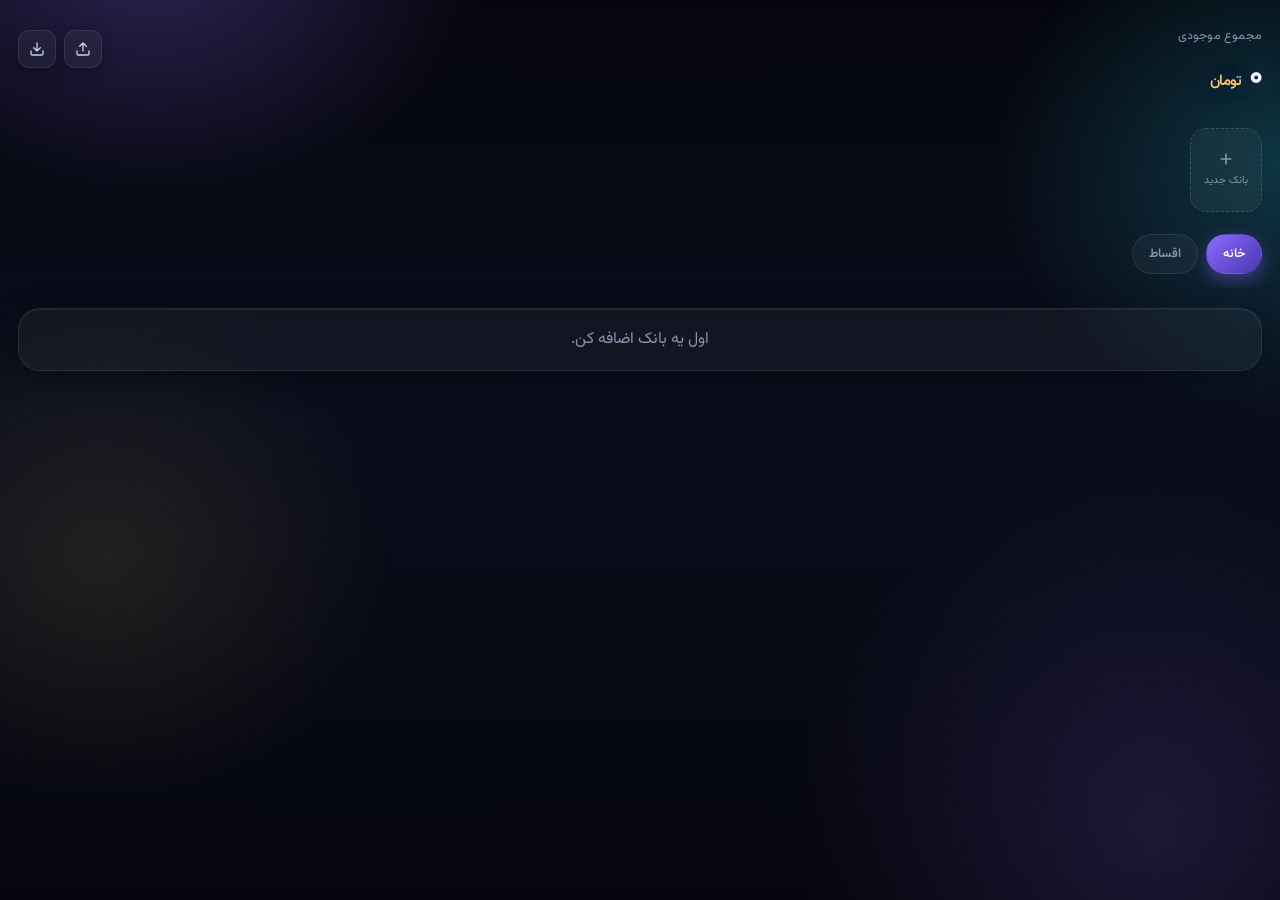
<file: index.html>
<!DOCTYPE html>
<html lang="fa" dir="rtl">
<head>
<meta charset="UTF-8" />
<meta name="viewport" content="width=device-width, initial-scale=1, maximum-scale=1, viewport-fit=cover" />
<title>مدیریت پول</title>
<link rel="manifest" href="manifest.json" />
<link rel="icon" href="icon-192.png" />
<link rel="apple-touch-icon" href="icon-192.png" />
<meta name="theme-color" content="#05060d" />
<meta name="mobile-web-app-capable" content="yes" />
<meta name="apple-mobile-web-app-capable" content="yes" />
<meta name="apple-mobile-web-app-status-bar-style" content="black-translucent" />
<meta name="apple-mobile-web-app-title" content="مدیریت پول" />
<link rel="stylesheet" href="styles.css" />
</head>
<body>
<div id="app"></div>
<script src="app.js"></script>
</body>
</html>
</file>
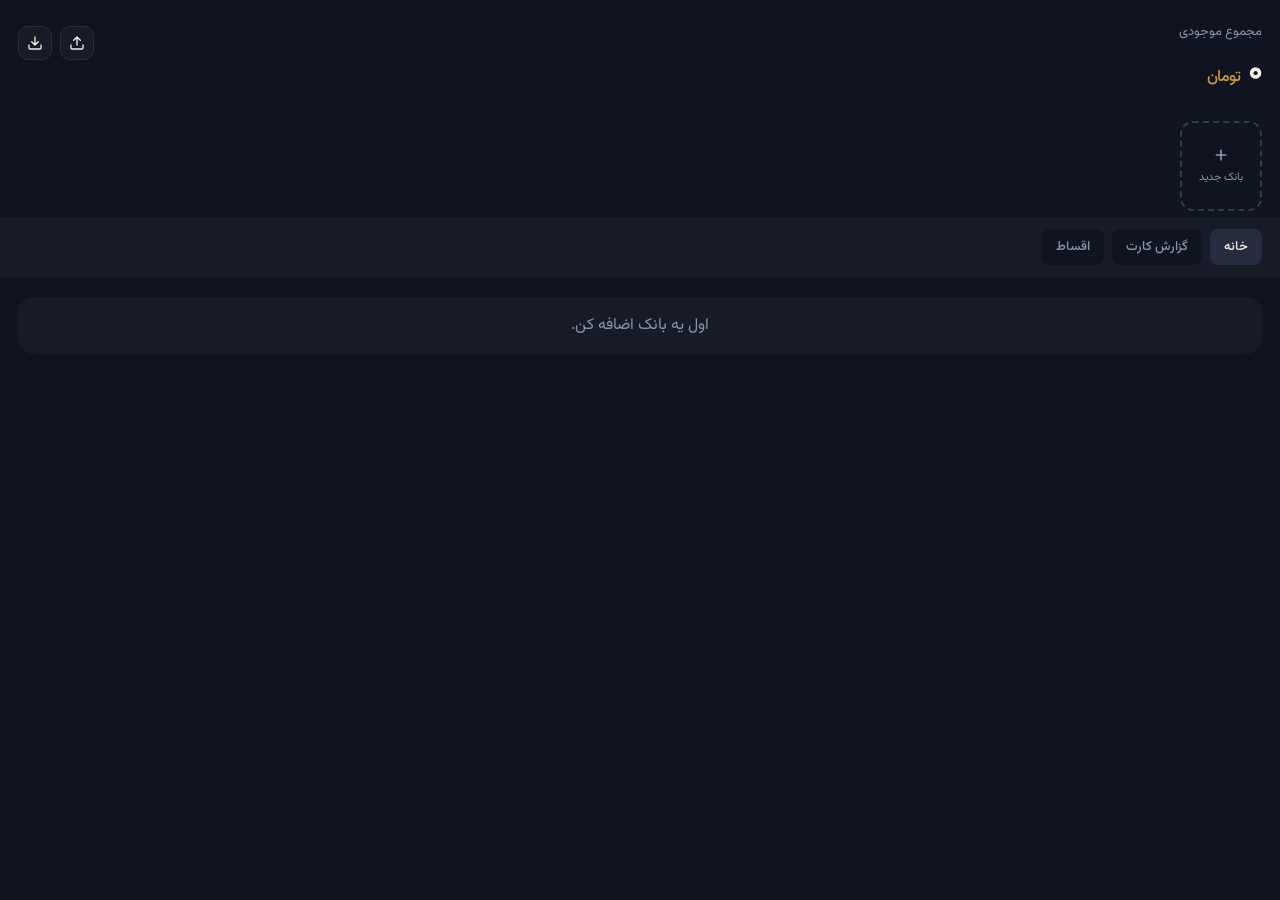
<file: index-4.html>
<!DOCTYPE html>
<html lang="fa" dir="rtl">
<head>
<meta charset="UTF-8" />
<meta name="viewport" content="width=device-width, initial-scale=1, maximum-scale=1, viewport-fit=cover" />
<title>مدیریت پول</title>
<link rel="manifest" href="manifest.json" />
<link rel="icon" href="icon-192.png" />
<link rel="apple-touch-icon" href="icon-192.png" />
<meta name="theme-color" content="#0F1420" />
<meta name="mobile-web-app-capable" content="yes" />
<meta name="apple-mobile-web-app-capable" content="yes" />
<meta name="apple-mobile-web-app-status-bar-style" content="black-translucent" />
<meta name="apple-mobile-web-app-title" content="مدیریت پول" />
<style>
  @import url('https://fonts.googleapis.com/css2?family=Vazirmatn:wght@400;500;600;700;800&display=swap');
  * { box-sizing: border-box; font-family: 'Vazirmatn', sans-serif; margin:0; padding:0; }
  html,body { background:#0F1420; color:#F3EFE6; }
  ::-webkit-scrollbar { display:none; }
  button { cursor:pointer; font-family:inherit; border:none; background:none; color:inherit; }
  input { font-family:inherit; }
  #app { min-height:100vh; padding-bottom:16px; }

  .header { padding:22px 18px 8px; display:flex; justify-content:space-between; align-items:flex-start; }
  .header .label { font-size:13px; color:#8b93a7; margin-bottom:4px; }
  .header .total { font-size:34px; font-weight:800; color:#F3EFE6; letter-spacing:-0.5px; }
  .header .total .unit { font-size:16px; font-weight:500; color:#C99A3E; }
  .header .actions { display:flex; gap:8px; margin-top:4px; }
  .icon-btn { width:34px; height:34px; border-radius:10px; background:#171b28; border:1px solid #262c3d; display:flex; align-items:center; justify-content:center; }

  .cards { display:flex; gap:12px; overflow-x:auto; padding:14px 18px 6px; scroll-snap-type:x proximity; }
  .bank-card { flex:0 0 auto; width:154px; height:90px; border-radius:13px; border:2px solid transparent; padding:10px 11px; display:flex; flex-direction:column; justify-content:space-between; text-align:right; scroll-snap-align:start; box-shadow:0 4px 12px rgba(0,0,0,0.25); transition:transform .15s, box-shadow .15s; }
  .bank-card.active { border-color:#F3EFE6; box-shadow:0 8px 22px rgba(0,0,0,0.35); transform:translateY(-2px); }
  .bank-card .top { display:flex; justify-content:space-between; align-items:flex-start; }
  .bank-card .name { font-size:11px; color:rgba(255,255,255,0.8); margin-bottom:2px; }
  .bank-card .balance { font-size:15px; font-weight:700; color:#fff; }
  .add-card { flex:0 0 auto; width:82px; height:90px; border-radius:13px; border:2px dashed #333c4d; display:flex; flex-direction:column; align-items:center; justify-content:center; gap:6px; color:#8b93a7; font-size:11px; }

  .card { margin:14px 18px 0; background:#171b28; border-radius:16px; padding:16px; }
  .card .title { font-size:13px; color:#8b93a7; margin-bottom:10px; }
  .amount-input { width:100%; background:#0F1420; border:1px solid #2a3040; border-radius:10px; padding:12px 14px; font-size:17px; font-weight:700; color:#F3EFE6; margin-bottom:10px; outline:none; text-align:right; }
  .note-input { width:100%; background:#0F1420; border:1px solid #2a3040; border-radius:10px; padding:11px 14px; font-size:13.5px; color:#F3EFE6; margin-bottom:10px; outline:none; text-align:right; }
  select.note-input { appearance:none; -webkit-appearance:none; }
  .field-label { font-size:12.5px; color:#8b93a7; margin-bottom:6px; }
  .mode-toggle { display:flex; gap:8px; margin-bottom:12px; background:#0F1420; padding:4px; border-radius:10px; }
  .mode-btn { flex:1; padding:8px 0; border-radius:8px; font-size:13px; color:#8b93a7; text-align:center; }
  .mode-btn.active { background:#262c3d; color:#F3EFE6; font-weight:600; }
  .submit-btn { width:100%; background:linear-gradient(135deg,#C99A3E,#8C6A1F); border-radius:10px; padding:13px 14px; font-size:14.5px; font-weight:700; color:#0F1420; }
  .submit-btn:disabled { opacity:.45; }
  .after-note { font-size:12.5px; color:#8b93a7; margin-top:10px; text-align:center; }
  .after-note b { color:#F3EFE6; }

  .history { padding:18px 18px 90px; }
  .history .head { display:flex; justify-content:space-between; align-items:center; margin-bottom:10px; }
  .history .head .title { font-size:14px; font-weight:600; color:#F3EFE6; }
  .empty { color:#5c6577; font-size:13px; text-align:center; padding:30px 0; }
  .tx { display:flex; align-items:center; justify-content:space-between; background:#171b28; border-radius:12px; padding:10px 12px; margin-bottom:8px; }
  .tx .left { display:flex; align-items:center; gap:10px; }
  .dot { width:8px; height:8px; border-radius:50%; }
  .tx .note { font-size:13.5px; color:#F3EFE6; }
  .tx .meta { font-size:11.5px; color:#6b7386; }
  .tx .amt { font-size:14px; font-weight:700; color:#D9764F; }
  .tx .amt.income { color:#2E9E86; }
  .tx .amt.transfer { color:#C99A3E; }
  .tx .right { display:flex; align-items:center; gap:6px; }
  .tx-icon-btn { width:26px; height:26px; border-radius:8px; background:#0F1420; display:flex; align-items:center; justify-content:center; color:#8b93a7; flex:0 0 auto; }
  .tx-icon-btn.danger { color:#D9764F; }
  
  .tabs { display:flex; gap:8px; padding:12px 18px; background:#171b28; overflow-x:auto; }
  .tab { flex:0 0 auto; padding:8px 14px; border-radius:8px; background:#0F1420; color:#8b93a7; font-size:13px; font-weight:500; border:none; cursor:pointer; white-space:nowrap; }
  .tab.active { background:#262c3d; color:#F3EFE6; }
  .report-card-list { display:flex; gap:8px; overflow-x:auto; padding-bottom:4px; }
  .report-card-choice { flex:0 0 auto; min-width:112px; padding:9px 10px; border-radius:11px; background:#0F1420; border:1px solid #2a3040; text-align:right; }
  .report-card-choice.active { border-color:#F3EFE6; background:#262c3d; }
  .report-card-choice .rc-name { font-size:11px; color:#8b93a7; }
  .report-card-choice .rc-balance { font-size:13px; font-weight:700; color:#F3EFE6; margin-top:3px; }
  .report-summary { display:grid; grid-template-columns:1fr 1fr; gap:8px; }
  .report-stat { background:#0F1420; border-radius:10px; padding:10px; }
  .report-stat .rs-label { font-size:10.5px; color:#8b93a7; }
  .report-stat .rs-value { font-size:14px; font-weight:700; color:#F3EFE6; margin-top:4px; }
  .loan-card-list { display:flex; flex-direction:column; gap:7px; }
  .loan-card-choice { display:flex; align-items:center; justify-content:space-between; gap:8px; background:#0F1420; border:1px solid #2a3040; border-radius:10px; padding:9px 11px; }
  .loan-card-choice.selected { border-color:#2E9E86; }
  .loan-card-choice .lc-name { font-size:12px; color:#F3EFE6; }
  .loan-card-choice .lc-balance { font-size:10.5px; color:#8b93a7; margin-top:2px; }
  .installment-item { background:#171b28; border-radius:12px; padding:12px; margin-bottom:10px; }
  .installment-item .header { display:flex; justify-content:space-between; align-items:center; margin-bottom:8px; }
  .installment-item .amount { font-size:16px; font-weight:700; color:#F3EFE6; }
  .installment-item .paid { font-size:12px; color:#2E9E86; }
  .installment-item .date-info { font-size:12px; color:#8b93a7; margin-bottom:8px; }
  .installment-progress { display:flex; gap:6px; margin-bottom:8px; flex-wrap:wrap; }
  .install-checkbox { display:flex; align-items:center; gap:8px; padding:8px; background:#0F1420; border-radius:8px; margin-bottom:6px; cursor:pointer; }
  .install-checkbox input { cursor:pointer; }
  .install-checkbox .date { font-size:11.5px; color:#6b7386; }

  .overlay { position:fixed; inset:0; background:rgba(0,0,0,0.55); display:flex; align-items:flex-end; z-index:50; }
  .sheet { width:100%; background:#151926; border-radius:20px 20px 0 0; padding:20px 18px 28px; max-height:85vh; overflow-y:auto; }
  .sheet .head { display:flex; justify-content:space-between; align-items:center; margin-bottom:16px; }
  .sheet .head .title { font-size:16px; font-weight:700; color:#F3EFE6; }
  .close-btn { background:#1f2433; border-radius:8px; padding:6px; display:flex; }
  .palette { display:flex; gap:10px; flex-wrap:wrap; margin-bottom:18px; }
  .swatch { width:40px; height:40px; border-radius:10px; border:2px solid transparent; }
  .swatch.active { border-color:#F3EFE6; }
  .bank-manage-row { display:flex; justify-content:space-between; align-items:center; padding:8px 4px; }
  .bank-manage-row span { font-size:13px; color:#c7cddb; }
  .bank-manage-row button { color:#D9764F; }

  .toast { position:fixed; bottom:16px; left:50%; transform:translateX(-50%); background:#1f2433; color:#F3EFE6; padding:9px 16px; border-radius:999px; font-size:12.5px; display:flex; align-items:center; gap:6px; box-shadow:0 6px 18px rgba(0,0,0,0.4); z-index:100; opacity:0; pointer-events:none; transition:opacity .2s; }
  .toast.show { opacity:1; }

  svg { display:block; }
</style>
</head>
<body>
<div id="app"></div>

<script>
// ---------- palette ----------
const PALETTE = [
  { id:"gold",  from:"#C99A3E", to:"#8C6A1F", label:"طلایی" },
  { id:"teal",  from:"#2E9E86", to:"#175E4F", label:"سبزآبی" },
  { id:"coral", from:"#C2603F", to:"#7E3820", label:"مسی" },
  { id:"indigo",from:"#4B5A9E", to:"#2A3364", label:"نیلی" },
  { id:"rose",  from:"#A34E6B", to:"#602B3E", label:"زرشکی" },
  { id:"slate", from:"#556070", to:"#2E353E", label:"سربی" },
];
function paletteFor(id){ return PALETTE.find(p=>p.id===id) || PALETTE[0]; }

// ---------- helpers ----------
function fmt(n){ return Math.round(Number(n)||0).toLocaleString("fa-IR"); }
function uid(){ return Date.now().toString(36) + Math.random().toString(36).slice(2,7); }
function toEnglishDigits(str){
  const fa="۰۱۲۳۴۵۶۷۸۹", ar="٠١٢٣٤٥٦٧٨٩";
  return String(str).replace(/[۰-۹]/g,d=>fa.indexOf(d)).replace(/[٠-٩]/g,d=>ar.indexOf(d)).replace(/[^0-9]/g,"");
}
function fmtDate(ts){
  try{
    return new Intl.DateTimeFormat("fa-IR-u-ca-persian",{month:"long",day:"numeric",hour:"2-digit",minute:"2-digit"}).format(new Date(ts));
  }catch(e){ return new Date(ts).toLocaleString("fa-IR"); }
}
function fmtPersianDate(ts){
  try{
    return new Intl.DateTimeFormat("fa-IR-u-ca-persian",{year:"numeric",month:"2-digit",day:"2-digit"}).format(new Date(ts));
  }catch(e){ return new Date(ts).toLocaleDateString("fa-IR"); }
}
function addMonths(date, months){
  const d = new Date(date);
  d.setMonth(d.getMonth() + months);
  return d;
}
function esc(s){
  return String(s).replace(/[&<>"']/g, c => ({"&":"&amp;","<":"&lt;",">":"&gt;",'"':"&quot;","'":"&#39;"}[c]));
}
const PERSIAN_MONTHS = ["فروردین","اردیبهشت","خرداد","تیر","مرداد","شهریور","مهر","آبان","آذر","دی","بهمن","اسفند"];
function addDays(date, n){ const d = new Date(date); d.setDate(d.getDate()+n); return d; }
function toJalaliYMD(date){
  const parts = new Intl.DateTimeFormat("en-US-u-ca-persian",{year:"numeric",month:"numeric",day:"numeric"}).formatToParts(date);
  let y,m,d;
  for(const p of parts){ if(p.type==='year') y=+p.value; if(p.type==='month') m=+p.value; if(p.type==='day') d=+p.value; }
  return {y,m,d};
}
function jalaliTupleNum(date){ const t = toJalaliYMD(date); return t.y*10000 + t.m*100 + t.d; }
function getTodayJalali(){ return toJalaliYMD(new Date()); }
// converts a Jalali (Shamsi) date to a Gregorian JS Date using binary search over Intl's persian calendar
function jalaliToGregorian(jy, jm, jd){
  const target = jy*10000 + jm*100 + jd;
  const base = new Date(jy+620, 0, 1);
  let lo = 0, hi = 1200;
  while(lo < hi){
    const mid = Math.floor((lo+hi)/2);
    const val = jalaliTupleNum(addDays(base, mid));
    if(val < target) lo = mid+1; else hi = mid;
  }
  return addDays(base, lo);
}
function jalaliMonthLength(jy, jm){
  const d1 = jalaliToGregorian(jy, jm, 1);
  const njy = jm===12 ? jy+1 : jy;
  const njm = jm===12 ? 1 : jm+1;
  const d2 = jalaliToGregorian(njy, njm, 1);
  return Math.round((d2 - d1) / 86400000);
}
function getNoteSuggestions(){
  const seen = new Set();
  const list = [];
  for (const t of state.transactions){
    if (t.note && t.note.trim() && !seen.has(t.note)){
      seen.add(t.note);
      list.push(t.note);
    }
  }
  return list.slice(0, 40);
}

// ---------- icons (tiny inline svg) ----------
const ICONS = {
  plus:'<svg width="16" height="16" viewBox="0 0 24 24" fill="none" stroke="currentColor" stroke-width="2.5" stroke-linecap="round"><path d="M12 5v14M5 12h14"/></svg>',
  trash:'<svg width="15" height="15" viewBox="0 0 24 24" fill="none" stroke="currentColor" stroke-width="2" stroke-linecap="round" stroke-linejoin="round"><path d="M3 6h18M8 6V4a2 2 0 0 1 2-2h4a2 2 0 0 1 2 2v2m3 0-1 14a2 2 0 0 1-2 2H7a2 2 0 0 1-2-2L4 6"/></svg>',
  x:'<svg width="18" height="18" viewBox="0 0 24 24" fill="none" stroke="currentColor" stroke-width="2" stroke-linecap="round"><path d="M18 6 6 18M6 6l12 12"/></svg>',
  check:'<svg width="14" height="14" viewBox="0 0 24 24" fill="none" stroke="currentColor" stroke-width="3" stroke-linecap="round" stroke-linejoin="round"><path d="M20 6 9 17l-5-5"/></svg>',
  bank:'<svg width="18" height="18" viewBox="0 0 24 24" fill="none" stroke="currentColor" stroke-width="2" stroke-linecap="round" stroke-linejoin="round"><path d="M3 22h18M3 10l9-7 9 7M4 10v9M20 10v9M8 10v9M12 10v9M16 10v9"/></svg>',
  pencil:'<svg width="14" height="14" viewBox="0 0 24 24" fill="none" stroke="currentColor" stroke-width="2" stroke-linecap="round" stroke-linejoin="round"><path d="M12 20h9M16.5 3.5a2.121 2.121 0 0 1 3 3L7 19l-4 1 1-4Z"/></svg>',
  download:'<svg width="16" height="16" viewBox="0 0 24 24" fill="none" stroke="currentColor" stroke-width="2" stroke-linecap="round" stroke-linejoin="round"><path d="M21 15v4a2 2 0 0 1-2 2H5a2 2 0 0 1-2-2v-4M7 10l5 5 5-5M12 15V3"/></svg>',
  upload:'<svg width="16" height="16" viewBox="0 0 24 24" fill="none" stroke="currentColor" stroke-width="2" stroke-linecap="round" stroke-linejoin="round"><path d="M21 15v4a2 2 0 0 1-2 2H5a2 2 0 0 1-2-2v-4M17 8l-5-5-5 5M12 3v12"/></svg>',
  transfer:'<svg width="18" height="18" viewBox="0 0 24 24" fill="none" stroke="currentColor" stroke-width="2" stroke-linecap="round" stroke-linejoin="round"><path d="M7 7h13l-4-4M17 17H4l4 4"/></svg>',
  star:'<svg width="15" height="15" viewBox="0 0 24 24" fill="currentColor" stroke="currentColor" stroke-width="1" stroke-linecap="round" stroke-linejoin="round"><path d="M12 2l2.9 6.26L22 9.27l-5 4.87L18.18 21 12 17.27 5.82 21 7 14.14l-5-4.87 7.1-1.01L12 2z"/></svg>',
  bell:'<svg width="16" height="16" viewBox="0 0 24 24" fill="none" stroke="currentColor" stroke-width="2" stroke-linecap="round" stroke-linejoin="round"><path d="M6 8a6 6 0 0 1 12 0c0 7 3 9 3 9H3s3-2 3-9"/><path d="M10.3 21a1.94 1.94 0 0 0 3.4 0"/></svg>',
};

// ---------- state ----------
const STORAGE_KEY = "money-widget-data-v1";
let state = { banks: [], transactions: [], installments: [], activeBankId: null, showAddBank: false, showTransfer: false, mode: "expense", amount: "", note: "", activeTab: "main", loanCardId: null, reportBankId: null };

function loadState(){
  try{
    const raw = localStorage.getItem(STORAGE_KEY);
    if(raw){
      const data = JSON.parse(raw);
      state.banks = data.banks || [];
      state.transactions = data.transactions || [];
      state.installments = (data.installments || []).map(inst=>{
        if(Array.isArray(inst.paidInstallments)){
          return { id: inst.id, name: inst.name||'', amount: inst.amount, startDate: inst.startDate, installmentCount: inst.installmentCount, paidCount: inst.paidInstallments.length, paymentTxIds: [] };
        }
        const withDefaults = { name:'', paidCount:0, paymentTxIds:[], ...inst };
        if(!Array.isArray(withDefaults.paymentTxIds)) withDefaults.paymentTxIds = [];
        return withDefaults;
      });
      state.loanCardId = data.loanCardId || null;
      state.reportBankId = data.reportBankId || null;
      if(state.banks.length) {
        state.activeBankId = state.activeBankId && state.banks.find(b=>b.id===state.activeBankId) ? state.activeBankId : state.banks[0].id;
        state.reportBankId = state.reportBankId && state.banks.find(b=>b.id===state.reportBankId) ? state.reportBankId : state.activeBankId;
      }
    }
  }catch(e){}
}
function saveState(){
  try{
    localStorage.setItem(STORAGE_KEY, JSON.stringify({ banks: state.banks, transactions: state.transactions, installments: state.installments, loanCardId: state.loanCardId, reportBankId: state.reportBankId }));
  }catch(e){ console.error("save failed", e); }
}

let toastTimer = null;
function showToast(msg){
  const el = document.getElementById("toast");
  el.textContent = msg;
  el.classList.add("show");
  clearTimeout(toastTimer);
  toastTimer = setTimeout(()=>el.classList.remove("show"), 1800);
}

// ---------- actions ----------
function addBank(name, balance, colorId){
  const b = { id: uid(), name, balance: Number(balance)||0, color: colorId };
  state.banks.push(b);
  state.activeBankId = b.id;
  state.showAddBank = false;
  saveState(); render();
}
function deleteBank(id){
  state.banks = state.banks.filter(b=>b.id!==id);
  state.transactions = state.transactions.filter(t=>t.bankId!==id);
  if(state.activeBankId===id){
    state.activeBankId = state.banks.length ? state.banks[0].id : null;
  }
  if(state.loanCardId===id) state.loanCardId = null;
  saveState(); render();
}
function setLoanCard(id){
  state.loanCardId = (state.loanCardId===id) ? null : id;
  saveState(); render();
}
function getActiveInstallmentsTotal(){
  return state.installments.reduce((sum, inst)=>{
    const remaining = inst.installmentCount - (inst.paidCount||0);
    return sum + (remaining > 0 ? inst.amount : 0);
  }, 0);
}
function submitTransaction(){
  const val = Number(state.amount);
  if(!state.activeBankId || !val || val<=0) return;
  const bank = state.banks.find(b=>b.id===state.activeBankId);
  const mode = state.mode || "expense";
  if(mode === "expense") bank.balance -= val; else bank.balance += val;
  state.transactions.unshift({ id: uid(), type: mode, bankId: state.activeBankId, amount: val, note: state.note.trim(), date: Date.now() });
  state.amount = ""; state.note = "";
  saveState(); render();
  showToast(mode === "expense" ? "ثبت شد و از موجودی کم شد" : "به موجودی اضافه شد");
}
function openEditTx(id){
  state.editingTxId = id;
  state._editAmount = null;
  state._editNote = null;
  render();
}
function closeEditTx(){
  state.editingTxId = null;
  render();
}
function saveEditTx(){
  const t = state.transactions.find(x=>x.id===state.editingTxId);
  if(!t) return;
  const newAmount = Number(state._editAmount!=null ? state._editAmount : t.amount);
  const newNote = state._editNote!=null ? state._editNote : (t.note||'');
  if(!newAmount || newAmount<=0){ showToast("مبلغ معتبر نیست"); return; }
  const oldAmount = t.amount;
  if(t.type === "transfer"){
    const fromBank = state.banks.find(b=>b.id===t.fromBankId);
    const toBank = state.banks.find(b=>b.id===t.toBankId);
    if(fromBank) fromBank.balance += oldAmount - newAmount;
    if(toBank) toBank.balance += newAmount - oldAmount;
  } else {
    const bank = state.banks.find(b=>b.id===t.bankId);
    if(bank){
      if(t.type==='expense') bank.balance += oldAmount - newAmount;
      else bank.balance += newAmount - oldAmount;
    }
  }
  t.amount = newAmount;
  t.note = newNote.trim();
  state.editingTxId = null; state._editAmount = null; state._editNote = null;
  saveState(); render();
  showToast("تراکنش ویرایش شد");
}
function deleteTx(id){
  const idx = state.transactions.findIndex(t=>t.id===id);
  if(idx===-1) return;
  const t = state.transactions[idx];
  if(t.type === "transfer"){
    const fromBank = state.banks.find(b=>b.id===t.fromBankId);
    const toBank = state.banks.find(b=>b.id===t.toBankId);
    if(fromBank) fromBank.balance += t.amount;
    if(toBank) toBank.balance -= t.amount;
  } else {
    const bank = state.banks.find(b=>b.id===t.bankId);
    if(bank){
      if(t.type==='expense') bank.balance += t.amount; else bank.balance -= t.amount;
    }
  }
  state.transactions.splice(idx,1);
  saveState(); render();
  showToast("تراکنش حذف شد");
}
function submitTransfer(){
  const fromId = state._transferFrom;
  const toId = state._transferTo;
  const val = Number(state._transferAmount);
  if(!fromId || !toId || fromId === toId || !val || val<=0) return;
  const fromBank = state.banks.find(b=>b.id===fromId);
  const toBank = state.banks.find(b=>b.id===toId);
  if(!fromBank || !toBank) return;
  fromBank.balance -= val;
  toBank.balance += val;
  state.transactions.unshift({ id: uid(), type: "transfer", fromBankId: fromId, toBankId: toId, amount: val, note: (state._transferNote||"").trim(), date: Date.now() });
  state.showTransfer = false; state._transferAmount = ""; state._transferNote = "";
  saveState(); render();
  showToast("انتقال انجام شد");
}
function exportData(){
  const payload = { app:"money-widget", version:1, exportedAt: new Date().toISOString(), banks: state.banks, transactions: state.transactions };
  const blob = new Blob([JSON.stringify(payload,null,2)], { type:"application/json" });
  const url = URL.createObjectURL(blob);
  const a = document.createElement("a");
  a.href = url; a.download = `money-backup-${new Date().toISOString().slice(0,10)}.json`;
  document.body.appendChild(a); a.click(); document.body.removeChild(a);
  URL.revokeObjectURL(url);
  showToast("فایل پشتیبان دانلود شد");
}
function handleImportFile(file){
  const reader = new FileReader();
  reader.onload = () => {
    try{
      const data = JSON.parse(String(reader.result));
      if(!Array.isArray(data.banks) || !Array.isArray(data.transactions)) throw new Error("bad shape");
      state.banks = data.banks;
      state.transactions = data.transactions;
      state.activeBankId = data.banks.length ? data.banks[0].id : null;
      saveState(); render();
      showToast("داده‌ها با موفقیت بارگذاری شد");
    }catch(e){ showToast("فایل معتبر نیست"); }
  };
  reader.readAsText(file);
}

// ---------- installments ----------
function addInstallment(name, amount, startDate, installmentCount){
  const inst = {
    id: uid(),
    name: (name||"").trim(),
    amount: Number(amount)||0,
    startDate: new Date(startDate).getTime(),
    installmentCount: Math.max(1, Number(installmentCount)||1),
    paidCount: 0
  };
  state.installments.push(inst);
  saveState(); render();
  showToast("قسط اضافه شد");
}
function payNextInstallment(installmentId){
  const inst = state.installments.find(i=>i.id===installmentId);
  if(!inst) return;
  const bank = state.banks.find(b=>b.id===state.loanCardId);
  if(!bank){
    showToast("اول یه بانک رو به‌عنوان «کارت پرداخت اقساط» ⭐ انتخاب کن");
    render();
    return;
  }
  if(bank.balance < inst.amount){
    showToast(`موجودی «${bank.name}» برای این قسط کافی نیست`);
    render();
    return;
  }
  bank.balance -= inst.amount;
  const tx = { id: uid(), type: "expense", bankId: bank.id, amount: inst.amount, note: `قسط: ${inst.name || "قسط بدون‌نام"}`, date: Date.now() };
  state.transactions.unshift(tx);
  if(!Array.isArray(inst.paymentTxIds)) inst.paymentTxIds = [];
  inst.paymentTxIds.push(tx.id);
  inst.paidCount = Math.min(inst.installmentCount, (inst.paidCount||0) + 1);
  saveState(); render();
  showToast(`قسط از موجودی «${bank.name}» کم شد`);
}
function undoLastInstallmentPayment(installmentId){
  const inst = state.installments.find(i=>i.id===installmentId);
  if(!inst) return;
  if(Array.isArray(inst.paymentTxIds) && inst.paymentTxIds.length){
    const txId = inst.paymentTxIds.pop();
    const txIndex = state.transactions.findIndex(t=>t.id===txId);
    if(txIndex!==-1){
      const tx = state.transactions[txIndex];
      const bank = state.banks.find(b=>b.id===tx.bankId);
      if(bank) bank.balance += tx.amount;
      state.transactions.splice(txIndex,1);
    }
  }
  inst.paidCount = Math.max(0, (inst.paidCount||0) - 1);
  saveState(); render();
  showToast("پرداخت قسط برگشت خورد");
}
function openEditInst(id){
  const inst = state.installments.find(i=>i.id===id);
  if(!inst) return;
  const jy = toJalaliYMD(new Date(inst.startDate));
  state.editingInstId = id;
  state._editInstName = inst.name || '';
  state._editInstAmount = String(inst.amount);
  state._editInstCount = String(inst.installmentCount);
  state._editInstYear = jy.y;
  state._editInstMonth = jy.m;
  state._editInstDay = jy.d;
  render();
}
function closeEditInst(){
  state.editingInstId = null;
  render();
}
function saveEditInst(){
  const inst = state.installments.find(i=>i.id===state.editingInstId);
  if(!inst) return;
  const amount = Number(state._editInstAmount);
  const count = Math.max(1, Number(state._editInstCount)||1);
  if(!amount || amount<=0){ showToast("مبلغ معتبر نیست"); return; }
  inst.name = (state._editInstName||'').trim();
  inst.amount = amount;
  inst.installmentCount = count;
  inst.startDate = jalaliToGregorian(state._editInstYear, state._editInstMonth, state._editInstDay).getTime();
  if(inst.paidCount > inst.installmentCount) inst.paidCount = inst.installmentCount;
  state.editingInstId = null;
  saveState(); render();
  showToast("قسط ویرایش شد");
}
function deleteInstallment(id){
  state.installments = state.installments.filter(i=>i.id!==id);
  saveState(); render();
}
function getInstallmentDueDate(inst, monthIndex){
  return addMonths(new Date(inst.startDate), monthIndex);
}

// ---------- installment reminders (best-effort, requires opening the app) ----------
function sendInstallmentNotification(title, body){
  if(!("Notification" in window) || Notification.permission !== "granted") return;
  if(navigator.serviceWorker && navigator.serviceWorker.ready){
    navigator.serviceWorker.ready.then(reg=>{
      if(reg && reg.showNotification){ reg.showNotification(title, { body, icon: "icon-192.png" }); }
      else new Notification(title, { body, icon: "icon-192.png" });
    }).catch(()=>{ try{ new Notification(title, { body, icon: "icon-192.png" }); }catch(e){} });
  } else {
    try{ new Notification(title, { body, icon: "icon-192.png" }); }catch(e){}
  }
}
function checkInstallmentReminders(){
  if(!("Notification" in window) || Notification.permission !== "granted") return;
  const now = new Date();
  const todayMid = new Date(now.getFullYear(), now.getMonth(), now.getDate()).getTime();
  state.installments.forEach(inst=>{
    const paidCount = inst.paidCount||0;
    const remaining = inst.installmentCount - paidCount;
    if(remaining <= 0) return;
    const due = getInstallmentDueDate(inst, paidCount);
    const dueMid = new Date(due.getFullYear(), due.getMonth(), due.getDate()).getTime();
    const diffDays = Math.round((dueMid - todayMid) / 86400000);
    if(diffDays === 1){
      const key = "notified_" + inst.id + "_" + due.toDateString();
      if(!localStorage.getItem(key)){
        sendInstallmentNotification(
          "یادآوری قسط",
          `فردا نوبت پرداخت «${inst.name || 'قسط'}» به مبلغ ${fmt(inst.amount)} تومانه.`
        );
        try{ localStorage.setItem(key, "1"); }catch(e){}
      }
    }
  });
}
function enableInstallmentNotifications(){
  if(!("Notification" in window)){ showToast("مرورگر شما نوتیفیکیشن را پشتیبانی نمی‌کند"); return; }
  if(Notification.permission === "granted"){ checkInstallmentReminders(); render(); return; }
  if(Notification.permission === "denied"){ showToast("اجازه نوتیفیکیشن قبلاً رد شده"); return; }
  Notification.requestPermission().then(p=>{
    if(p === "granted"){ showToast("یادآوری فعال شد"); checkInstallmentReminders(); }
    else showToast("اجازه داده نشد");
    render();
  });
}

// ---------- render ----------
function render(){
  const preservedScrollY = window.scrollY || window.pageYOffset || 0;
  const preservedCardsScrollLeft = document.querySelector('.cards') ? document.querySelector('.cards').scrollLeft : 0;
  const app = document.getElementById("app");
  const activeBank = state.banks.find(b=>b.id===state.activeBankId);
  const total = state.banks.reduce((s,b)=>s+b.balance,0);

  const loanTotal = getActiveInstallmentsTotal();
  const cardsHtml = state.banks.map(b=>{
    const pal = paletteFor(b.color);
    const active = b.id===state.activeBankId;
    const isLoanCard = b.id===state.loanCardId;
    const sufficient = b.balance >= loanTotal;
    const extraBorder = isLoanCard ? `border-color:${sufficient?'#2E9E86':'#D9764F'} !important;` : '';
    return `
      <button class="bank-card ${active?'active':''}" data-select-bank="${b.id}" style="background:linear-gradient(135deg, ${pal.from}, ${pal.to}); ${isLoanCard?`border:3px solid ${sufficient?'#2E9E86':'#D9764F'};`:''}">
        <div class="top">
          <span style="color:rgba(255,255,255,.85); display:flex; gap:4px; align-items:center;">${ICONS.bank}${isLoanCard?ICONS.star:''}</span>
          ${active?`<span style="color:#F3EFE6">${ICONS.check}</span>`:''}
        </div>
        <div>
          <div class="name">${esc(b.name)}</div>
          <div class="balance">${fmt(b.balance)}</div>
          ${isLoanCard ? `<div style="font-size:10.5px;margin-top:2px;color:${sufficient?'#D9F5EA':'#FFE1D2'};">قسط این ماه: ${fmt(loanTotal)} ${sufficient?'✓':'⚠'}</div>` : ''}
        </div>
      </button>`;
  }).join("");

  const mode = state.mode || "expense";
  const quickAddHtml = state.banks.length ? `
    <div class="card">
      <div class="mode-toggle">
        <button class="mode-btn ${mode==='expense'?'active':''}" data-mode="expense">خرج کردم</button>
        <button class="mode-btn ${mode==='income'?'active':''}" data-mode="income">واریز کردم</button>
      </div>
      <div class="title">${mode==='expense' ? `ثبت خرید از «${esc(activeBank?activeBank.name:'')}»` : `افزایش موجودی «${esc(activeBank?activeBank.name:'')}»`}</div>
      <input class="amount-input" inputmode="numeric" placeholder="${mode==='expense'?'مبلغ خرید (تومان)':'مبلغ واریزی (تومان)'}" id="amountInput" value="${esc(state.amount)}" />
      <input class="note-input" placeholder="بابت چی؟ (اختیاری)" id="noteInput" list="noteSuggestions" value="${esc(state.note)}" />
      <button class="submit-btn" id="submitBtn" ${(!state.amount || Number(state.amount)<=0)?'disabled':''}>${mode==='expense'?'کم کن از موجودی':'اضافه کن به موجودی'}</button>
      ${activeBank && state.amount ? `<div class="after-note">مانده بعد از این ${mode==='expense'?'خرید':'واریز'}: <b>${fmt(mode==='expense' ? activeBank.balance - (Number(state.amount)||0) : activeBank.balance + (Number(state.amount)||0))} تومان</b></div>` : ''}
    </div>` : `<div class="card" style="text-align:center;color:#8b93a7;">اول یه بانک اضافه کن تا بتونی ثبت کنی.</div>`;

  // ---------- build transaction history ----------
  const txActionsHtml = (t) => `
    <button class="tx-icon-btn" data-edit-tx="${t.id}" title="ویرایش">${ICONS.pencil}</button>
    <button class="tx-icon-btn danger" data-delete-tx="${t.id}" title="حذف">${ICONS.trash}</button>`;

  const txHtml = state.transactions.length ? state.transactions.map(t=>{
    if(t.type === "transfer"){
      const fromBank = state.banks.find(b=>b.id===t.fromBankId);
      const toBank = state.banks.find(b=>b.id===t.toBankId);
      const pal = paletteFor(fromBank?fromBank.color:null);
      return `
        <div class="tx">
          <div class="left">
            <div class="dot" style="background:linear-gradient(135deg, ${pal.from}, ${pal.to});"></div>
            <div>
              <div class="note">${esc(t.note || "انتقال بین بانک‌ها")}</div>
              <div class="meta">${esc(fromBank?fromBank.name:"حذف‌شده")} ← ${esc(toBank?toBank.name:"حذف‌شده")} · ${fmtDate(t.date)}</div>
            </div>
          </div>
          <div class="right">
            <div class="amt transfer">${fmt(t.amount)}</div>
            ${txActionsHtml(t)}
          </div>
        </div>`;
    }
    const bank = state.banks.find(b=>b.id===t.bankId);
    const pal = paletteFor(bank?bank.color:null);
    const isIncome = t.type === "income";
    return `
      <div class="tx">
        <div class="left">
          <div class="dot" style="background:linear-gradient(135deg, ${pal.from}, ${pal.to});"></div>
          <div>
            <div class="note">${esc(t.note || (isIncome?"واریز":"بدون توضیح"))}</div>
            <div class="meta">${esc(bank?bank.name:"بانک حذف‌شده")} · ${fmtDate(t.date)}</div>
          </div>
        </div>
        <div class="right">
          <div class="amt ${isIncome?'income':''}">${isIncome?'+':'-'}${fmt(t.amount)}</div>
          ${txActionsHtml(t)}
        </div>
      </div>`;
  }).join("") : `<div class="empty">هنوز تراکنشی ثبت نشده.</div>`;

  // ---------- main tab content ----------
  const mainContent = state.banks.length ? `
    ${quickAddHtml}
    <div class="history">
      <div class="head">
        <div class="title">تراکنش‌های اخیر</div>
      </div>
      ${txHtml}
    </div>
  ` : `<div class="card" style="text-align:center;color:#8b93a7;margin-top:20px;">اول یه بانک اضافه کن.</div>`;

  // ---------- transfer tab content ----------
  // make sure from/to are always valid bank ids before rendering (fixes transfer silently failing)
  if(state.banks.length > 1){
    if(!state._transferFromTab || !state.banks.find(b=>b.id===state._transferFromTab)){
      state._transferFromTab = state.banks[0].id;
    }
    if(!state._transferToTab || !state.banks.find(b=>b.id===state._transferToTab) || state._transferToTab===state._transferFromTab){
      const alt = state.banks.find(b=>b.id!==state._transferFromTab);
      state._transferToTab = alt ? alt.id : state.banks[0].id;
    }
  }
  const transferContent = state.banks.length > 1 ? `
    <div class="card">
      <div class="title">انتقال از کارت به کارت</div>
      <div class="field-label">از کدام بانک؟</div>
      <select class="note-input" id="transferFromTab">
        ${state.banks.map(b=>`<option value="${b.id}" ${b.id===state._transferFromTab?'selected':''}>${esc(b.name)} (${fmt(b.balance)})</option>`).join("")}
      </select>
      <div class="field-label">به کدام بانک؟</div>
      <select class="note-input" id="transferToTab">
        ${state.banks.map(b=>`<option value="${b.id}" ${b.id===state._transferToTab?'selected':''}>${esc(b.name)} (${fmt(b.balance)})</option>`).join("")}
      </select>
      <input class="amount-input" inputmode="numeric" placeholder="مبلغ انتقال (تومان)" id="transferAmountTab" value="${esc(state._transferAmountTab||'')}" />
      <input class="note-input" placeholder="توضیح (اختیاری)" id="transferNoteTab" value="${esc(state._transferNoteTab||'')}" />
      <button class="submit-btn" id="submitTransferTabBtn" ${(!state._transferAmountTab || Number(state._transferAmountTab)<=0 || state._transferFromTab === state._transferToTab)?'disabled':''}>${ICONS.transfer} انتقال دادن</button>
    </div>
  ` : `<div class="card" style="text-align:center;color:#8b93a7;margin-top:20px;">برای انتقال، حداقل دو بانک لازم است.</div>`;

  // ---------- selected card report tab ----------
  const reportBank = state.banks.find(b=>b.id===state.reportBankId) || state.banks.find(b=>b.id===state.activeBankId) || state.banks[0];
  const reportBankId = reportBank ? reportBank.id : null;
  if(reportBank && state.reportBankId !== reportBankId) state.reportBankId = reportBankId;

  let reportExpenses = 0, reportIncomes = 0, reportOutgoingTransfers = 0, reportIncomingTransfers = 0;
  const reportTxs = reportBank ? state.transactions.filter(t=>{
    if(t.type === "transfer") return t.fromBankId === reportBankId || t.toBankId === reportBankId;
    return t.bankId === reportBankId;
  }) : [];

  reportTxs.forEach(t=>{
    if(t.type === "expense") reportExpenses += Number(t.amount)||0;
    else if(t.type === "income") reportIncomes += Number(t.amount)||0;
    else if(t.type === "transfer"){
      if(t.fromBankId === reportBankId) reportOutgoingTransfers += Number(t.amount)||0;
      if(t.toBankId === reportBankId) reportIncomingTransfers += Number(t.amount)||0;
    }
  });
  const reportUsage = reportExpenses + reportOutgoingTransfers;

  const reportCardsHtml = state.banks.map(b=>`
    <button class="report-card-choice ${b.id===reportBankId?'active':''}" data-report-bank="${b.id}">
      <div class="rc-name">${esc(b.name)}</div>
      <div class="rc-balance">${fmt(b.balance)} تومان</div>
    </button>
  `).join("");

  const reportTxHtml = reportTxs.length ? reportTxs.map(t=>{
    const bank = state.banks.find(b=>b.id===reportBankId);
    const pal = paletteFor(bank?bank.color:null);
    if(t.type === "transfer"){
      const fromBank = state.banks.find(b=>b.id===t.fromBankId);
      const toBank = state.banks.find(b=>b.id===t.toBankId);
      const outgoing = t.fromBankId === reportBankId;
      return `
        <div class="tx">
          <div class="left">
            <div class="dot" style="background:linear-gradient(135deg, ${pal.from}, ${pal.to});"></div>
            <div>
              <div class="note">${esc(t.note || "انتقال بین کارت‌ها")}</div>
              <div class="meta">${outgoing ? `انتقال به ${esc(toBank?toBank.name:"حذف‌شده")}` : `دریافت از ${esc(fromBank?fromBank.name:"حذف‌شده")}`} · ${fmtDate(t.date)}</div>
            </div>
          </div>
          <div class="right">
            <div class="amt transfer">${outgoing ? '-' : '+'}${fmt(t.amount)}</div>
            ${txActionsHtml(t)}
          </div>
        </div>`;
    }
    const isIncome = t.type === "income";
    return `
      <div class="tx">
        <div class="left">
          <div class="dot" style="background:linear-gradient(135deg, ${pal.from}, ${pal.to});"></div>
          <div>
            <div class="note">${esc(t.note || (isIncome ? "واریز" : "خرید"))}</div>
            <div class="meta">${isIncome ? "واریز به کارت" : "خرید از کارت"} · ${fmtDate(t.date)}</div>
          </div>
        </div>
        <div class="right">
          <div class="amt ${isIncome?'income':''}">${isIncome?'+':'-'}${fmt(t.amount)}</div>
          ${txActionsHtml(t)}
        </div>
      </div>`;
  }).join("") : `<div class="empty">برای این کارت هنوز تراکنشی ثبت نشده.</div>`;

  const reportContent = reportBank ? `
    <div class="card">
      <div class="title">انتخاب کارت برای مشاهده گزارش</div>
      <div class="report-card-list">${reportCardsHtml}</div>
    </div>
    <div class="card">
      <div class="title">گزارش «${esc(reportBank.name)}»</div>
      <div style="font-size:12px;color:#8b93a7;margin-bottom:12px;">موجودی فعلی: <b style="color:#F3EFE6;">${fmt(reportBank.balance)} تومان</b></div>
      <div class="report-summary">
        <div class="report-stat"><div class="rs-label">جمع استفاده</div><div class="rs-value">${fmt(reportUsage)} تومان</div></div>
        <div class="report-stat"><div class="rs-label">خریدها</div><div class="rs-value">${fmt(reportExpenses)} تومان</div></div>
        <div class="report-stat"><div class="rs-label">انتقال خروجی</div><div class="rs-value">${fmt(reportOutgoingTransfers)} تومان</div></div>
        <div class="report-stat"><div class="rs-label">واریزها</div><div class="rs-value">${fmt(reportIncomes)} تومان</div></div>
        <div class="report-stat"><div class="rs-label">دریافت انتقال</div><div class="rs-value">${fmt(reportIncomingTransfers)} تومان</div></div>
        <div class="report-stat"><div class="rs-label">تعداد تراکنش</div><div class="rs-value">${fmt(reportTxs.length)}</div></div>
      </div>
    </div>
    <div class="history">
      <div class="head"><div class="title">خریدها و انتقال‌های این کارت</div></div>
      ${reportTxHtml}
    </div>
  ` : `<div class="card" style="text-align:center;color:#8b93a7;">اول یک کارت اضافه کن.</div>`;

  // ---------- installments tab content ----------
  const todayJ = getTodayJalali();
  if(!state._instYear) state._instYear = todayJ.y;
  if(!state._instMonth) state._instMonth = todayJ.m;
  if(!state._instDay) state._instDay = todayJ.d;
  const instMonthLen = jalaliMonthLength(state._instYear, state._instMonth);
  if(state._instDay > instMonthLen) state._instDay = instMonthLen;

  const instYearOptions = Array.from({length:8},(_,i)=> todayJ.y-1+i)
    .map(y=>`<option value="${y}" ${state._instYear===y?'selected':''}>${y}</option>`).join("");
  const instMonthOptions = PERSIAN_MONTHS
    .map((name,i)=>`<option value="${i+1}" ${state._instMonth===(i+1)?'selected':''}>${name}</option>`).join("");
  const instDayOptions = Array.from({length:instMonthLen},(_,i)=>i+1)
    .map(d=>`<option value="${d}" ${state._instDay===d?'selected':''}>${d}</option>`).join("");

  const loanBank = state.banks.find(b=>b.id===state.loanCardId);
  const loanCardSelector = state.banks.length ? `
    <div class="card">
      <div class="title">کارت پرداخت اقساط</div>
      <div style="font-size:11.5px;color:#8b93a7;margin-bottom:9px;">یکی از کارت‌های فعلی خودت را انتخاب کن؛ کارت جدید ساخته نمی‌شود.</div>
      <div class="loan-card-list">
        ${state.banks.map(b=>`
          <button class="loan-card-choice ${state.loanCardId===b.id?'selected':''}" data-set-loan-bank="${b.id}">
            <div style="text-align:right;">
              <div class="lc-name">${esc(b.name)}</div>
              <div class="lc-balance">${fmt(b.balance)} تومان</div>
            </div>
            <span style="color:${state.loanCardId===b.id?'#2E9E86':'#6b7386'};">${state.loanCardId===b.id?'✓ انتخاب شده':'انتخاب'}</span>
          </button>
        `).join("")}
      </div>
    </div>
  ` : '';
  const loanTotalForBanner = getActiveInstallmentsTotal();
  const loanBankSufficient = loanBank ? (loanBank.balance >= loanTotalForBanner) : false;
  const loanBankStatusCard = state.installments.length ? `
    <div class="card" style="border:1px solid ${loanBank ? (loanBankSufficient?'#2E9E86':'#D9764F') : '#D9764F'};">
      <div class="title">${ICONS.star} بانک پرداخت اقساط</div>
      ${loanBank ? `
        <div style="font-size:13px;color:#F3EFE6;margin-bottom:4px;">${esc(loanBank.name)} · موجودی فعلی: ${fmt(loanBank.balance)} تومان</div>
        <div style="font-size:12px;color:${loanBankSufficient?'#2E9E86':'#D9764F'};">
          ${loanBankSufficient ? `✓ موجودی برای اقساط این ماه (${fmt(loanTotalForBanner)} تومان) کافیه` : `⚠ موجودی «${esc(loanBank.name)}» برای اقساط این ماه (${fmt(loanTotalForBanner)} تومان) کافی نیست`}
        </div>
      ` : `
        <div style="font-size:12.5px;color:#D9764F;">هنوز بانکی برای پرداخت اقساط انتخاب نکردی. از «بانک جدید» روی ⭐ کنار اسم بانک مورد نظر بزن تا قسط‌ها از همون بانک کم بشن.</div>
      `}
    </div>
  ` : '';

  const notifPermission = (typeof Notification !== 'undefined') ? Notification.permission : 'unsupported';
  const reminderCard = `
    <div class="card">
      <div class="title">${ICONS.bell} یادآوری اقساط</div>
      ${notifPermission === 'granted' ? `
        <div style="font-size:12.5px;color:#2E9E86;">یادآوری فعاله؛ یک روز قبل از هر قسط بهت نوتیفیکیشن می‌ده (وقتی اپ رو باز کنی).</div>
      ` : notifPermission === 'denied' ? `
        <div style="font-size:12.5px;color:#D9764F;">اجازه نوتیفیکیشن رد شده. از تنظیمات مرورگر/سایت فعالش کن.</div>
      ` : `
        <button class="submit-btn" id="enableNotifBtn">${ICONS.bell} فعال‌سازی یادآوری</button>
        <div style="font-size:11.5px;color:#8b93a7;margin-top:8px;">توجه: چون این اپ سرور نداره، یادآوری وقتی کار می‌کنه که گاهی اپ رو باز کنی؛ کاملاً پس‌زمینه (وقتی اپ کلاً بسته‌ست) پشتیبانی نمی‌شه.</div>
      `}
    </div>
  `;

  const installmentsContent = `
    ${loanCardSelector}
    ${loanBankStatusCard}
    ${reminderCard}
    <div class="card">
      <div class="title">قسط جدید</div>
      <input class="note-input" placeholder="اسم قسط (مثلاً وام بانک ملی)" id="instName" value="${esc(state._instName||'')}" />
      <input class="amount-input" inputmode="numeric" placeholder="مبلغ هر قسط (تومان)" id="instAmount" value="${esc(state._instAmount||'')}" />
      <div class="field-label">تاریخ شروع (شمسی)</div>
      <div style="display:flex; gap:8px;">
        <select class="note-input" id="instYear" style="flex:1;">${instYearOptions}</select>
        <select class="note-input" id="instMonth" style="flex:1;">${instMonthOptions}</select>
        <select class="note-input" id="instDay" style="flex:1;">${instDayOptions}</select>
      </div>
      <div class="field-label">تعداد اقساط (ماه)</div>
      <input class="note-input" inputmode="numeric" type="number" min="1" placeholder="مثلاً ۱، ۲، ۱۲ ..." id="instCount" value="${esc(state._instCount||'')}" />
      <button class="submit-btn" id="submitInstBtn" ${(!state._instAmount || Number(state._instAmount)<=0 || !state._instCount || Number(state._instCount)<=0)?'disabled':''}>اضافه کردن قسط</button>
    </div>
    <div class="history">
      <div class="head">
        <div class="title">اقساط فعال</div>
      </div>
      ${state.installments.length ? state.installments.map(inst=>{
        const paidCount = inst.paidCount||0;
        const remaining = inst.installmentCount - paidCount;
        const isDone = remaining <= 0;
        let bodyHtml;
        if(isDone){
          bodyHtml = `<div style="font-size:12.5px;color:#2E9E86;">✓ همه اقساط پرداخت شد</div>`;
        } else {
          const dueDate = getInstallmentDueDate(inst, paidCount);
          bodyHtml = `
            <div class="install-checkbox">
              <input type="checkbox" id="inst_${inst.id}" data-inst-id="${inst.id}" />
              <label for="inst_${inst.id}" style="flex:1;cursor:pointer;">
                <div style="font-size:13px;color:#F3EFE6;">قسط ${paidCount+1} از ${inst.installmentCount}: ${fmt(inst.amount)} تومان</div>
                <div class="date">سررسید: ${fmtPersianDate(dueDate)} · ${remaining} ماه مانده</div>
              </label>
            </div>
            ${paidCount>0 ? `<button data-undo-inst="${inst.id}" style="font-size:11.5px;color:#8b93a7;margin-top:2px;">↺ برگشت آخرین پرداخت</button>` : ''}
          `;
        }
        return `
          <div class="installment-item">
            <div class="header">
              <div>
                <div class="amount">${esc(inst.name || 'قسط بدون‌نام')}</div>
                <div class="paid">${fmt(inst.amount)} × ${inst.installmentCount} = ${fmt(inst.amount * inst.installmentCount)} تومان</div>
              </div>
              <div style="display:flex;gap:6px;">
                <button class="tx-icon-btn" data-edit-inst="${inst.id}" title="ویرایش">${ICONS.pencil}</button>
                <button class="tx-icon-btn danger" data-delete-inst="${inst.id}" title="حذف">${ICONS.trash}</button>
              </div>
            </div>
            <div class="date-info">شروع: ${fmtPersianDate(inst.startDate)} | پرداخت‌شده: ${paidCount}/${inst.installmentCount}</div>
            ${bodyHtml}
          </div>
        `;
      }).join("") : `<div class="empty">هنوز قسطی ثبت نشده.</div>`}
    </div>
  `;

  // ---------- render main app ----------
  const tabContent = state.activeTab === "transfer" ? transferContent : 
                     state.activeTab === "report" ? reportContent :
                     state.activeTab === "installments" ? installmentsContent : mainContent;

  app.innerHTML = `
    <div class="header">
      <div>
        <div class="label">مجموع موجودی</div>
        <div class="total">${fmt(total)} <span class="unit">تومان</span></div>
      </div>
      <div class="actions">
        <button class="icon-btn" id="importBtn" title="بارگذاری بک‌آپ">${ICONS.upload}</button>
        <button class="icon-btn" id="exportBtn" title="گرفتن بک‌آپ">${ICONS.download}</button>
        <input type="file" accept="application/json" id="fileInput" style="display:none" />
      </div>
    </div>

    <div class="cards">
      ${cardsHtml}
      <button class="add-card" id="openAddBank">${ICONS.plus}<span>بانک جدید</span></button>
    </div>

    <div class="tabs">
      <button class="tab ${state.activeTab==='main'?'active':''}" data-tab="main">خانه</button>
      ${state.banks.length>1 ? `<button class="tab ${state.activeTab==='transfer'?'active':''}" data-tab="transfer">انتقال کارت</button>` : ''}
      <button class="tab ${state.activeTab==='report'?'active':''}" data-tab="report">گزارش کارت</button>
      <button class="tab ${state.activeTab==='installments'?'active':''}" data-tab="installments">اقساط</button>
    </div>

    ${tabContent}

    ${state.showAddBank ? renderAddBankModal() : ''}
    ${state.editingTxId ? renderEditTxModal() : ''}
    ${state.editingInstId ? renderEditInstModal() : ''}
    <datalist id="noteSuggestions">
      ${getNoteSuggestions().map(n=>`<option value="${esc(n)}"></option>`).join("")}
    </datalist>
    <div class="toast" id="toast"></div>
  `;

  attachEvents();
  requestAnimationFrame(()=>{
    window.scrollTo(0, preservedScrollY);
    const cards = document.querySelector('.cards');
    if(cards) cards.scrollLeft = preservedCardsScrollLeft;
  });
}

function renderTransferModal(){
  const fromId = state._transferFrom || (state.banks[0] && state.banks[0].id);
  const toId = state._transferTo || (state.banks[1] ? state.banks[1].id : (state.banks[0] && state.banks[0].id));
  const options = (selectedId) => state.banks.map(b=>`<option value="${b.id}" ${b.id===selectedId?'selected':''}>${esc(b.name)} (${fmt(b.balance)})</option>`).join("");
  const canSubmit = state._transferAmount && Number(state._transferAmount)>0 && fromId && toId && fromId!==toId;

  return `
  <div class="overlay" id="transferOverlay">
    <div class="sheet" id="transferSheet">
      <div class="head">
        <div class="title">انتقال بین بانک‌ها</div>
        <button class="close-btn" id="closeTransferModal">${ICONS.x}</button>
      </div>
      <div class="field-label">از</div>
      <select class="note-input" id="transferFrom">${options(fromId)}</select>
      <div class="field-label">به</div>
      <select class="note-input" id="transferTo">${options(toId)}</select>
      <input class="amount-input" inputmode="numeric" placeholder="مبلغ انتقال (تومان)" id="transferAmount" value="${esc(state._transferAmount||'')}" />
      <input class="note-input" placeholder="بابت چی؟ (اختیاری)" id="transferNote" list="noteSuggestions" value="${esc(state._transferNote||'')}" />
      ${fromId===toId ? `<div class="field-label" style="color:#D9764F;margin-bottom:10px;">بانک مبدا و مقصد نباید یکی باشن</div>` : ''}
      <button class="submit-btn" id="submitTransferBtn" ${!canSubmit?'disabled':''}>انتقال بده</button>
    </div>
  </div>`;
}

function renderEditTxModal(){
  const t = state.transactions.find(x=>x.id===state.editingTxId);
  if(!t) return '';
  return `
  <div class="overlay" id="editTxOverlay">
    <div class="sheet">
      <div class="head">
        <div class="title">ویرایش تراکنش</div>
        <button class="close-btn" id="closeEditTx">${ICONS.x}</button>
      </div>
      <div class="field-label">مبلغ (تومان)</div>
      <input class="amount-input" inputmode="numeric" id="editTxAmount" value="${esc(state._editAmount!=null ? state._editAmount : t.amount)}" />
      <div class="field-label">توضیح</div>
      <input class="note-input" id="editTxNote" value="${esc(state._editNote!=null ? state._editNote : (t.note||''))}" />
      <button class="submit-btn" id="saveEditTxBtn">ذخیره تغییرات</button>
    </div>
  </div>`;
}

function renderEditInstModal(){
  const inst = state.installments.find(i=>i.id===state.editingInstId);
  if(!inst) return '';
  const y = state._editInstYear, m = state._editInstMonth, d = state._editInstDay;
  const monthLen = jalaliMonthLength(y, m);
  if(state._editInstDay > monthLen) state._editInstDay = monthLen;
  const yearOptions = Array.from({length:8},(_,i)=> y-3+i)
    .map(yy=>`<option value="${yy}" ${state._editInstYear===yy?'selected':''}>${yy}</option>`).join("");
  const monthOptions = PERSIAN_MONTHS
    .map((name,i)=>`<option value="${i+1}" ${state._editInstMonth===(i+1)?'selected':''}>${name}</option>`).join("");
  const dayOptions = Array.from({length:monthLen},(_,i)=>i+1)
    .map(dd=>`<option value="${dd}" ${state._editInstDay===dd?'selected':''}>${dd}</option>`).join("");
  return `
  <div class="overlay" id="editInstOverlay">
    <div class="sheet">
      <div class="head">
        <div class="title">ویرایش قسط</div>
        <button class="close-btn" id="closeEditInst">${ICONS.x}</button>
      </div>
      <div class="field-label">اسم قسط</div>
      <input class="note-input" id="editInstName" value="${esc(state._editInstName||'')}" />
      <div class="field-label">مبلغ هر قسط (تومان)</div>
      <input class="amount-input" inputmode="numeric" id="editInstAmount" value="${esc(state._editInstAmount||'')}" />
      <div class="field-label">تاریخ شروع (شمسی)</div>
      <div style="display:flex; gap:8px;">
        <select class="note-input" id="editInstYear" style="flex:1;">${yearOptions}</select>
        <select class="note-input" id="editInstMonth" style="flex:1;">${monthOptions}</select>
        <select class="note-input" id="editInstDay" style="flex:1;">${dayOptions}</select>
      </div>
      <div class="field-label">تعداد اقساط (ماه)</div>
      <input class="note-input" inputmode="numeric" type="number" min="1" id="editInstCount" value="${esc(state._editInstCount||'')}" />
      <button class="submit-btn" id="saveEditInstBtn">ذخیره تغییرات</button>
    </div>
  </div>`;
}

function renderAddBankModal(){
  const swatches = PALETTE.map(p=>`
    <button class="swatch ${state._newColor===p.id?'active':''}" data-swatch="${p.id}" style="background:linear-gradient(135deg, ${p.from}, ${p.to});" title="${p.label}"></button>
  `).join("");
  const manageRows = state.banks.map(b=>`
    <div class="bank-manage-row">
      <span>${esc(b.name)} ${state.loanCardId===b.id ? '⭐' : ''}</span>
      <div style="display:flex;gap:14px;align-items:center;">
        <button data-set-loan-bank="${b.id}" style="color:${state.loanCardId===b.id?'#C99A3E':'#8b93a7'};" title="تعیین به‌عنوان کارت اقساط">${ICONS.star}</button>
        <button data-delete-bank="${b.id}">${ICONS.trash}</button>
      </div>
    </div>
  `).join("");

  return `
  <div class="overlay" id="overlay">
    <div class="sheet" id="sheet">
      <div class="head">
        <div class="title">بانک جدید</div>
        <button class="close-btn" id="closeModal">${ICONS.x}</button>
      </div>
      <input class="note-input" placeholder="اسم بانک (مثلاً ملت، بلوبانک)" id="newBankName" value="${esc(state._newName||'')}" />
      <input class="amount-input" inputmode="numeric" placeholder="موجودی فعلی (تومان)" id="newBankBalance" value="${esc(state._newBalance||'')}" />
      <div style="font-size:12.5px;color:#8b93a7;margin:12px 0 8px;">رنگ کارت</div>
      <div class="palette">${swatches}</div>
      <button class="submit-btn" id="addBankBtn" ${!(state._newName&&state._newName.trim())?'disabled':''}>${ICONS.plus} اضافه کن</button>
      ${state.banks.length ? `<div style="margin-top:20px;"><div style="font-size:12px;color:#6b7386;margin-bottom:8px;">مدیریت بانک‌ها · ⭐ کارت پرداخت اقساط</div>${manageRows}</div>` : ''}
    </div>
  </div>`;
}

function attachEvents(){
  document.querySelectorAll('[data-select-bank]').forEach(el=>{
    el.addEventListener('click', ()=>{
      state.activeBankId = el.getAttribute('data-select-bank');
      state.reportBankId = state.activeBankId;
      render();
    });
  });

  document.querySelectorAll('[data-report-bank]').forEach(el=>{
    el.addEventListener('click', ()=>{
      state.reportBankId = el.getAttribute('data-report-bank');
      state.activeBankId = state.reportBankId;
      render();
    });
  });

  const amountInput = document.getElementById('amountInput');
  if(amountInput){
    amountInput.addEventListener('input', e=>{
      state.amount = toEnglishDigits(e.target.value);
      const submitBtn = document.getElementById('submitBtn');
      submitBtn.disabled = !state.amount || Number(state.amount)<=0;
      const activeBank = state.banks.find(b=>b.id===state.activeBankId);
      const mode = state.mode || "expense";
      let note = document.querySelector('.after-note');
      const parent = document.querySelector('.card');
      if(activeBank && state.amount){
        const newBal = mode==='expense' ? activeBank.balance - (Number(state.amount)||0) : activeBank.balance + (Number(state.amount)||0);
        const val = `<div class="after-note">مانده بعد از این ${mode==='expense'?'خرید':'واریز'}: <b>${fmt(newBal)} تومان</b></div>`;
        if(note) note.outerHTML = val; else parent.insertAdjacentHTML('beforeend', val);
      } else if(note){ note.remove(); }
      // keep caret at end without full rerender
      const pos = e.target.value.length;
      e.target.setSelectionRange(pos,pos);
    });
  }
  const noteInput = document.getElementById('noteInput');
  if(noteInput) noteInput.addEventListener('input', e=>{ state.note = e.target.value; });

  const submitBtn = document.getElementById('submitBtn');
  if(submitBtn) submitBtn.addEventListener('click', submitTransaction);

  document.querySelectorAll('[data-mode]').forEach(el=>{
    el.addEventListener('click', ()=>{ state.mode = el.getAttribute('data-mode'); render(); });
  });

  const openTransfer = document.getElementById('openTransfer');
  if(openTransfer) openTransfer.addEventListener('click', ()=>{
    state.showTransfer = true;
    state._transferFrom = state.banks[0] && state.banks[0].id;
    state._transferTo = state.banks[1] ? state.banks[1].id : (state.banks[0] && state.banks[0].id);
    state._transferAmount = ""; state._transferNote = "";
    render();
  });
  const closeTransferModal = document.getElementById('closeTransferModal');
  if(closeTransferModal) closeTransferModal.addEventListener('click', ()=>{ state.showTransfer=false; render(); });
  const transferOverlay = document.getElementById('transferOverlay');
  if(transferOverlay) transferOverlay.addEventListener('click', e=>{ if(e.target.id==='transferOverlay'){ state.showTransfer=false; render(); } });
  const transferFrom = document.getElementById('transferFrom');
  if(transferFrom) transferFrom.addEventListener('change', e=>{ state._transferFrom = e.target.value; render(); });
  const transferTo = document.getElementById('transferTo');
  if(transferTo) transferTo.addEventListener('change', e=>{ state._transferTo = e.target.value; render(); });
  const transferAmount = document.getElementById('transferAmount');
  if(transferAmount) transferAmount.addEventListener('input', e=>{
    state._transferAmount = toEnglishDigits(e.target.value);
    e.target.value = state._transferAmount;
    const btn = document.getElementById('submitTransferBtn');
    if(btn) btn.disabled = !state._transferAmount || Number(state._transferAmount)<=0 || state._transferFrom===state._transferTo;
    const pos = e.target.value.length;
    e.target.setSelectionRange(pos,pos);
  });
  const transferNote = document.getElementById('transferNote');
  if(transferNote) transferNote.addEventListener('input', e=>{ state._transferNote = e.target.value; });
  const submitTransferBtn = document.getElementById('submitTransferBtn');
  if(submitTransferBtn) submitTransferBtn.addEventListener('click', submitTransfer);

  const openAddBank = document.getElementById('openAddBank');
  if(openAddBank) openAddBank.addEventListener('click', ()=>{ state.showAddBank = true; state._newColor = PALETTE[0].id; state._newName=''; state._newBalance=''; render(); });

  const closeModal = document.getElementById('closeModal');
  if(closeModal) closeModal.addEventListener('click', ()=>{ state.showAddBank=false; render(); });
  const overlay = document.getElementById('overlay');
  if(overlay) overlay.addEventListener('click', (e)=>{ if(e.target.id==='overlay'){ state.showAddBank=false; render(); } });

  const newBankName = document.getElementById('newBankName');
  if(newBankName) newBankName.addEventListener('input', e=>{
    state._newName = e.target.value;
    const btn = document.getElementById('addBankBtn');
    if(btn) btn.disabled = !state._newName.trim();
  });
  const newBankBalance = document.getElementById('newBankBalance');
  if(newBankBalance) newBankBalance.addEventListener('input', e=>{ state._newBalance = toEnglishDigits(e.target.value); e.target.value = state._newBalance; });

  document.querySelectorAll('[data-swatch]').forEach(el=>{
    el.addEventListener('click', ()=>{ state._newColor = el.getAttribute('data-swatch'); render(); });
  });

  const addBankBtn = document.getElementById('addBankBtn');
  if(addBankBtn) addBankBtn.addEventListener('click', ()=>{
    if(state._newName && state._newName.trim()) addBank(state._newName.trim(), state._newBalance, state._newColor||PALETTE[0].id);
  });

  document.querySelectorAll('[data-delete-bank]').forEach(el=>{
    el.addEventListener('click', ()=>deleteBank(el.getAttribute('data-delete-bank')));
  });
  document.querySelectorAll('[data-set-loan-bank]').forEach(el=>{
    el.addEventListener('click', ()=> setLoanCard(el.getAttribute('data-set-loan-bank')));
  });

  const exportBtn = document.getElementById('exportBtn');
  if(exportBtn) exportBtn.addEventListener('click', exportData);
  const importBtn = document.getElementById('importBtn');
  const fileInput = document.getElementById('fileInput');
  if(importBtn && fileInput){
    importBtn.addEventListener('click', ()=>fileInput.click());
    fileInput.addEventListener('change', e=>{
      const file = e.target.files && e.target.files[0];
      if(file) handleImportFile(file);
      e.target.value = '';
    });
  }

  // ---------- tabs ----------
  document.querySelectorAll('[data-tab]').forEach(el=>{
    el.addEventListener('click', ()=>{ state.activeTab = el.getAttribute('data-tab'); render(); });
  });

  // ---------- transfer tab ----------
  const transferFromTab = document.getElementById('transferFromTab');
  if(transferFromTab) transferFromTab.addEventListener('change', e=>{ state._transferFromTab = e.target.value; render(); });
  const transferToTab = document.getElementById('transferToTab');
  if(transferToTab) transferToTab.addEventListener('change', e=>{ state._transferToTab = e.target.value; render(); });
  const transferAmountTab = document.getElementById('transferAmountTab');
  if(transferAmountTab) transferAmountTab.addEventListener('input', e=>{
    state._transferAmountTab = toEnglishDigits(e.target.value);
    const btn = document.getElementById('submitTransferTabBtn');
    if(btn) btn.disabled = !state._transferAmountTab || Number(state._transferAmountTab)<=0 || (state._transferFromTab===state._transferToTab);
  });
  const transferNoteTab = document.getElementById('transferNoteTab');
  if(transferNoteTab) transferNoteTab.addEventListener('input', e=>{ state._transferNoteTab = e.target.value; });
  const submitTransferTabBtn = document.getElementById('submitTransferTabBtn');
  if(submitTransferTabBtn) submitTransferTabBtn.addEventListener('click', ()=>{
    if(!state._transferFromTab || !state._transferToTab || !state._transferAmountTab || Number(state._transferAmountTab)<=0) return;
    if(state._transferFromTab === state._transferToTab){ showToast("بانک مبدا و مقصد نباید یکی باشن"); return; }
    const fromBank = state.banks.find(b=>b.id===state._transferFromTab);
    const toBank = state.banks.find(b=>b.id===state._transferToTab);
    if(!fromBank || !toBank){ showToast("بانک انتخاب‌شده معتبر نیست"); return; }
    if(fromBank.balance < Number(state._transferAmountTab)){ showToast("موجودی بانک مبدا کافی نیست"); return; }

    const amt = Number(state._transferAmountTab);
    fromBank.balance -= amt;
    toBank.balance += amt;
    state.transactions.push({
      id: uid(),
      type: "transfer",
      fromBankId: state._transferFromTab,
      toBankId: state._transferToTab,
      amount: amt,
      note: state._transferNoteTab,
      date: Date.now()
    });
    
    state._transferFromTab = '';
    state._transferToTab = '';
    state._transferAmountTab = '';
    state._transferNoteTab = '';
    saveState(); render();
    showToast("انتقال کارت انجام شد");
  });

  // ---------- installments ----------
  function refreshInstSubmitState(){
    const btn = document.getElementById('submitInstBtn');
    if(btn) btn.disabled = !state._instAmount || Number(state._instAmount)<=0 || !state._instCount || Number(state._instCount)<=0;
  }
  const instName = document.getElementById('instName');
  if(instName) instName.addEventListener('input', e=>{ state._instName = e.target.value; });
  const instAmount = document.getElementById('instAmount');
  if(instAmount) instAmount.addEventListener('input', e=>{
    state._instAmount = toEnglishDigits(e.target.value);
    e.target.value = state._instAmount;
    refreshInstSubmitState();
  });
  const instYear = document.getElementById('instYear');
  if(instYear) instYear.addEventListener('change', e=>{ state._instYear = parseInt(e.target.value); render(); });
  const instMonth = document.getElementById('instMonth');
  if(instMonth) instMonth.addEventListener('change', e=>{ state._instMonth = parseInt(e.target.value); render(); });
  const instDay = document.getElementById('instDay');
  if(instDay) instDay.addEventListener('change', e=>{ state._instDay = parseInt(e.target.value); render(); });
  const instCount = document.getElementById('instCount');
  if(instCount) instCount.addEventListener('input', e=>{
    state._instCount = toEnglishDigits(e.target.value);
    e.target.value = state._instCount;
    refreshInstSubmitState();
  });
  const submitInstBtn = document.getElementById('submitInstBtn');
  if(submitInstBtn) submitInstBtn.addEventListener('click', ()=>{
    if(!state._instAmount || Number(state._instAmount)<=0) return;
    if(!state._instCount || Number(state._instCount)<=0) return;
    const startDate = jalaliToGregorian(state._instYear, state._instMonth, state._instDay).getTime();
    addInstallment(state._instName, state._instAmount, startDate, state._instCount);
    state._instAmount = '';
    state._instName = '';
    state._instCount = '';
    const t = getTodayJalali();
    state._instYear = t.y; state._instMonth = t.m; state._instDay = t.d;
    render();
  });

  // ---------- installment payment checkbox (pays the next due month) ----------
  document.querySelectorAll('[data-inst-id]').forEach(el=>{
    el.addEventListener('change', ()=>{
      if(el.checked) payNextInstallment(el.getAttribute('data-inst-id'));
    });
  });

  // ---------- undo last installment payment ----------
  document.querySelectorAll('[data-undo-inst]').forEach(el=>{
    el.addEventListener('click', ()=> undoLastInstallmentPayment(el.getAttribute('data-undo-inst')));
  });

  // ---------- delete installment ----------
  document.querySelectorAll('[data-delete-inst]').forEach(el=>{
    el.addEventListener('click', ()=>{
      if(confirm('این قسط حذف شود؟')) deleteInstallment(el.getAttribute('data-delete-inst'));
    });
  });

  // ---------- edit installment ----------
  document.querySelectorAll('[data-edit-inst]').forEach(el=>{
    el.addEventListener('click', ()=> openEditInst(el.getAttribute('data-edit-inst')));
  });
  const closeEditInstBtn = document.getElementById('closeEditInst');
  if(closeEditInstBtn) closeEditInstBtn.addEventListener('click', closeEditInst);
  const editInstOverlay = document.getElementById('editInstOverlay');
  if(editInstOverlay) editInstOverlay.addEventListener('click', e=>{ if(e.target.id==='editInstOverlay') closeEditInst(); });
  const editInstName = document.getElementById('editInstName');
  if(editInstName) editInstName.addEventListener('input', e=>{ state._editInstName = e.target.value; });
  const editInstAmount = document.getElementById('editInstAmount');
  if(editInstAmount) editInstAmount.addEventListener('input', e=>{
    state._editInstAmount = toEnglishDigits(e.target.value);
    e.target.value = state._editInstAmount;
  });
  const editInstCount = document.getElementById('editInstCount');
  if(editInstCount) editInstCount.addEventListener('input', e=>{
    state._editInstCount = toEnglishDigits(e.target.value);
    e.target.value = state._editInstCount;
  });
  const editInstYear = document.getElementById('editInstYear');
  if(editInstYear) editInstYear.addEventListener('change', e=>{ state._editInstYear = parseInt(e.target.value); render(); });
  const editInstMonth = document.getElementById('editInstMonth');
  if(editInstMonth) editInstMonth.addEventListener('change', e=>{ state._editInstMonth = parseInt(e.target.value); render(); });
  const editInstDay = document.getElementById('editInstDay');
  if(editInstDay) editInstDay.addEventListener('change', e=>{ state._editInstDay = parseInt(e.target.value); render(); });
  const saveEditInstBtn = document.getElementById('saveEditInstBtn');
  if(saveEditInstBtn) saveEditInstBtn.addEventListener('click', saveEditInst);

  // ---------- edit / delete transaction ----------
  document.querySelectorAll('[data-edit-tx]').forEach(el=>{
    el.addEventListener('click', ()=> openEditTx(el.getAttribute('data-edit-tx')));
  });
  document.querySelectorAll('[data-delete-tx]').forEach(el=>{
    el.addEventListener('click', ()=>{
      if(confirm('این تراکنش حذف شود؟')) deleteTx(el.getAttribute('data-delete-tx'));
    });
  });
  const closeEditTxBtn = document.getElementById('closeEditTx');
  if(closeEditTxBtn) closeEditTxBtn.addEventListener('click', closeEditTx);
  const editTxOverlay = document.getElementById('editTxOverlay');
  if(editTxOverlay) editTxOverlay.addEventListener('click', e=>{ if(e.target.id==='editTxOverlay') closeEditTx(); });
  const editTxAmount = document.getElementById('editTxAmount');
  if(editTxAmount) editTxAmount.addEventListener('input', e=>{
    state._editAmount = toEnglishDigits(e.target.value);
    e.target.value = state._editAmount;
  });
  const editTxNote = document.getElementById('editTxNote');
  if(editTxNote) editTxNote.addEventListener('input', e=>{ state._editNote = e.target.value; });
  const saveEditTxBtn = document.getElementById('saveEditTxBtn');
  if(saveEditTxBtn) saveEditTxBtn.addEventListener('click', saveEditTx);

  const enableNotifBtn = document.getElementById('enableNotifBtn');
  if(enableNotifBtn) enableNotifBtn.addEventListener('click', enableInstallmentNotifications);
}

// ---------- init ----------
loadState();
render();
checkInstallmentReminders();
document.addEventListener('visibilitychange', ()=>{ if(!document.hidden) checkInstallmentReminders(); });

// register service worker so the browser offers a real "Install app" prompt
if ('serviceWorker' in navigator) {
  window.addEventListener('load', () => {
    navigator.serviceWorker.register('sw.js').catch(()=>{});
  });
}
</script>
</body>
</html>
</file>
<file: styles.css>
@import url('https://fonts.googleapis.com/css2?family=Vazirmatn:wght@400;500;600;700;800;900&display=swap');

:root{
  --bg-1: #05060d;
  --bg-2: #0a0e1c;
  --surface: rgba(255,255,255,0.045);
  --surface-2: rgba(255,255,255,0.085);
  --surface-3: rgba(255,255,255,0.12);
  --border: rgba(255,255,255,0.09);
  --border-soft: rgba(255,255,255,0.16);
  --text: #F3F5FF;
  --text-soft: #c9cfe9;
  --text-dim: #8b93b0;
  --text-faint: #626a87;
  --danger: #FF5C7A;
  --danger-dim: rgba(255,92,122,0.14);
  --success: #35E7C4;
  --success-dim: rgba(53,231,196,0.14);
  --gold: #FFCB66;
  --gold-2: #B9862B;
  --accent: #8B6BFF;
  --accent-2: #29E5FF;
  --glass-blur: 22px;
  --radius-lg: 22px;
  --radius-md: 16px;
  --radius-sm: 11px;
}

*{
  box-sizing: border-box;
  font-family: 'Vazirmatn', sans-serif;
  margin: 0;
  padding: 0;
  -webkit-tap-highlight-color: transparent;
}

html, body{
  background: var(--bg-1);
  color: var(--text);
  min-height: 100%;
}

body{
  background:
    radial-gradient(560px 420px at 12% -6%, rgba(139,107,255,0.30), transparent 60%),
    radial-gradient(520px 460px at 100% 18%, rgba(41,229,255,0.20), transparent 55%),
    radial-gradient(480px 420px at 8% 62%, rgba(255,203,102,0.10), transparent 60%),
    radial-gradient(600px 600px at 90% 92%, rgba(139,107,255,0.16), transparent 60%),
    linear-gradient(180deg, var(--bg-1), var(--bg-2) 45%, var(--bg-1));
  background-attachment: fixed;
  background-repeat: no-repeat;
}

::-webkit-scrollbar{ display: none; }

button{
  cursor: pointer;
  font-family: inherit;
  border: none;
  background: none;
  color: inherit;
  -webkit-tap-highlight-color: transparent;
}

button:active{ transform: scale(0.97); }

input, select{ font-family: inherit; }

#app{
  min-height: 100vh;
  padding-bottom: 28px;
  position: relative;
}

/* ---------- Header ---------- */
.header{
  padding: 26px 18px 10px;
  display: flex;
  justify-content: space-between;
  align-items: flex-start;
}

.header .label{
  font-size: 12.5px;
  color: var(--text-dim);
  margin-bottom: 6px;
  letter-spacing: .2px;
}

.header .total{
  font-size: 32px;
  font-weight: 800;
  color: var(--text);
  letter-spacing: -0.5px;
  text-shadow: 0 0 24px rgba(139,107,255,0.35);
}

.header .total .unit{
  font-size: 15px;
  font-weight: 600;
  color: var(--gold);
}

.header .actions{
  display: flex;
  gap: 8px;
  margin-top: 4px;
}

.icon-btn{
  width: 38px;
  height: 38px;
  border-radius: var(--radius-sm);
  background: var(--surface);
  border: 1px solid var(--border);
  backdrop-filter: blur(var(--glass-blur));
  -webkit-backdrop-filter: blur(var(--glass-blur));
  display: flex;
  align-items: center;
  justify-content: center;
  color: var(--text-soft);
  box-shadow: 0 4px 16px rgba(0,0,0,0.25);
  transition: background .15s, border-color .15s;
}
.icon-btn:hover{ background: var(--surface-2); border-color: var(--border-soft); }

/* ---------- Summary strip ---------- */
.summary-strip{
  display: flex;
  gap: 10px;
  padding: 4px 18px 4px;
  margin-top: 6px;
}
.summary-pill{
  flex: 1;
  background: var(--surface);
  border: 1px solid var(--border);
  backdrop-filter: blur(var(--glass-blur));
  -webkit-backdrop-filter: blur(var(--glass-blur));
  border-radius: var(--radius-md);
  padding: 10px 12px;
  box-shadow: 0 4px 18px rgba(0,0,0,0.22);
}
.summary-pill .lbl{
  font-size: 10.5px;
  color: var(--text-dim);
  margin-bottom: 4px;
  display: flex;
  align-items: center;
  gap: 4px;
}
.summary-pill .val{
  font-size: 15px;
  font-weight: 800;
  color: var(--text);
}
.summary-pill.income .val{ color: var(--success); }
.summary-pill.expense .val{ color: var(--danger); }
.summary-pill.net .val{ color: var(--gold); }

/* ---------- Cards (bank carousel) ---------- */
.cards{
  display: flex;
  gap: 12px;
  overflow-x: auto;
  padding: 16px 18px 8px;
  scroll-snap-type: x proximity;
}

.bank-card{
  flex: 0 0 auto;
  width: 138px;
  height: 84px;
  border-radius: 16px;
  border: 1px solid rgba(255,255,255,0.22);
  padding: 10px 12px;
  display: flex;
  flex-direction: column;
  justify-content: space-between;
  text-align: right;
  scroll-snap-align: start;
  position: relative;
  overflow: hidden;
  box-shadow: 0 6px 18px rgba(0,0,0,0.35);
  transition: transform .18s cubic-bezier(.2,.8,.2,1), box-shadow .18s;
}

.bank-card::before{
  content: "";
  position: absolute;
  inset: 0;
  background: linear-gradient(135deg, rgba(255,255,255,0.22), rgba(255,255,255,0) 55%);
  pointer-events: none;
}

.bank-card::after{
  content: "";
  position: absolute;
  width: 90px; height: 90px;
  border-radius: 50%;
  background: rgba(255,255,255,0.16);
  top: -40px; left: -30px;
  filter: blur(2px);
  pointer-events: none;
}

.bank-card.active{
  border-color: rgba(255,255,255,0.55);
  transform: translateY(-3px);
}

.bank-card .top{
  display: flex;
  justify-content: space-between;
  align-items: flex-start;
  position: relative;
  z-index: 1;
}

.bank-card .name{
  font-size: 11px;
  color: rgba(255,255,255,0.85);
  margin-bottom: 2px;
  position: relative; z-index: 1;
}

.bank-card .balance{
  font-size: 15px;
  font-weight: 800;
  color: #fff;
  position: relative; z-index: 1;
  text-shadow: 0 1px 8px rgba(0,0,0,0.25);
}

.add-card{
  flex: 0 0 auto;
  width: 72px;
  height: 84px;
  border-radius: 16px;
  border: 1.5px dashed var(--border-soft);
  background: var(--surface);
  backdrop-filter: blur(var(--glass-blur));
  -webkit-backdrop-filter: blur(var(--glass-blur));
  display: flex;
  flex-direction: column;
  align-items: center;
  justify-content: center;
  gap: 5px;
  color: var(--text-dim);
  font-size: 10.5px;
  transition: border-color .15s, color .15s;
}
.add-card:hover{ border-color: var(--accent); color: var(--text-soft); }

/* ---------- Glass Card (generic) ---------- */
.card{
  margin: 14px 18px 0;
  background: var(--surface);
  border: 1px solid var(--border);
  border-radius: var(--radius-lg);
  padding: 18px;
  backdrop-filter: blur(var(--glass-blur));
  -webkit-backdrop-filter: blur(var(--glass-blur));
  box-shadow: 0 8px 30px rgba(0,0,0,0.28), inset 0 1px 0 rgba(255,255,255,0.05);
  position: relative;
}

.card .title{
  font-size: 13px;
  color: var(--text-dim);
  margin-bottom: 12px;
  display: flex;
  align-items: center;
  gap: 6px;
}

.amount-input{
  width: 100%;
  background: rgba(0,0,0,0.28);
  border: 1px solid var(--border);
  border-radius: var(--radius-sm);
  padding: 13px 15px;
  font-size: 17px;
  font-weight: 700;
  color: var(--text);
  margin-bottom: 10px;
  outline: none;
  text-align: right;
  transition: border-color .15s, box-shadow .15s;
}
.amount-input:focus{
  border-color: var(--accent);
  box-shadow: 0 0 0 3px rgba(139,107,255,0.18);
}

.note-input{
  width: 100%;
  background: rgba(0,0,0,0.28);
  border: 1px solid var(--border);
  border-radius: var(--radius-sm);
  padding: 12px 15px;
  font-size: 13.5px;
  color: var(--text);
  margin-bottom: 10px;
  outline: none;
  text-align: right;
  transition: border-color .15s, box-shadow .15s;
}
.note-input:focus{
  border-color: var(--accent);
  box-shadow: 0 0 0 3px rgba(139,107,255,0.18);
}

select.note-input{
  appearance: none;
  -webkit-appearance: none;
  background-image: url("data:image/svg+xml,%3Csvg xmlns='http://www.w3.org/2000/svg' width='14' height='14' viewBox='0 0 24 24' fill='none' stroke='%238b93b0' stroke-width='2.2' stroke-linecap='round' stroke-linejoin='round'%3E%3Cpath d='m6 9 6 6 6-6'/%3E%3C/svg%3E");
  background-repeat: no-repeat;
  background-position: left 14px center;
  padding-left: 34px;
}

.field-label{
  font-size: 12px;
  color: var(--text-dim);
  margin-bottom: 7px;
}

.mode-toggle{
  display: flex;
  gap: 6px;
  margin-bottom: 14px;
  background: rgba(0,0,0,0.3);
  padding: 5px;
  border-radius: var(--radius-sm);
  border: 1px solid var(--border);
}

.mode-btn{
  flex: 1;
  padding: 9px 0;
  border-radius: 8px;
  font-size: 13px;
  color: var(--text-dim);
  text-align: center;
  transition: background .18s, color .18s, box-shadow .18s;
}

.mode-btn.active{
  background: linear-gradient(135deg, var(--accent), #5B3FCF);
  color: #fff;
  font-weight: 700;
  box-shadow: 0 4px 16px rgba(139,107,255,0.45);
}

/* ---------- Category chips ---------- */
.cat-row{
  display: flex;
  gap: 8px;
  overflow-x: auto;
  padding-bottom: 4px;
  margin-bottom: 12px;
}
.cat-chip{
  flex: 0 0 auto;
  display: flex;
  flex-direction: column;
  align-items: center;
  gap: 5px;
  padding: 9px 12px;
  border-radius: var(--radius-sm);
  background: rgba(0,0,0,0.26);
  border: 1px solid var(--border);
  color: var(--text-dim);
  font-size: 10.5px;
  min-width: 56px;
  transition: all .15s;
}
.cat-chip .ic{
  width: 22px; height: 22px;
  display: flex; align-items: center; justify-content: center;
  font-size: 15px;
}
.cat-chip.active{
  border-color: transparent;
  color: #fff;
  font-weight: 700;
  box-shadow: 0 4px 14px rgba(0,0,0,0.35);
}

.submit-btn{
  width: 100%;
  background: linear-gradient(135deg, var(--gold), var(--gold-2));
  border-radius: var(--radius-sm);
  padding: 14px 14px;
  font-size: 14.5px;
  font-weight: 800;
  color: #1a1204;
  box-shadow: 0 8px 22px rgba(255,203,102,0.28);
  transition: transform .15s, box-shadow .15s, opacity .15s;
  display: flex; align-items: center; justify-content: center; gap: 6px;
}

.submit-btn:disabled{
  opacity: .35;
  box-shadow: none;
}

.after-note{
  font-size: 12.5px;
  color: var(--text-dim);
  margin-top: 12px;
  text-align: center;
}

.after-note b{ color: var(--text); }

/* ---------- Search / filter ---------- */
.search-row{
  display: flex;
  gap: 8px;
  margin-bottom: 12px;
}
.search-input{
  flex: 1;
  background: rgba(0,0,0,0.28);
  border: 1px solid var(--border);
  border-radius: var(--radius-sm);
  padding: 10px 14px;
  font-size: 13px;
  color: var(--text);
  outline: none;
  text-align: right;
}
.search-input:focus{ border-color: var(--accent); }

.filter-row{
  display: flex;
  gap: 6px;
  margin-bottom: 14px;
  overflow-x: auto;
}
.filter-chip{
  flex: 0 0 auto;
  padding: 7px 14px;
  border-radius: 999px;
  font-size: 12px;
  color: var(--text-dim);
  background: rgba(0,0,0,0.26);
  border: 1px solid var(--border);
}
.filter-chip.active{
  background: linear-gradient(135deg, var(--accent), var(--accent-2));
  color: #fff;
  font-weight: 700;
  border-color: transparent;
}

/* ---------- History ---------- */
.history{
  padding: 18px 18px 100px;
}

.history .head{
  display: flex;
  justify-content: space-between;
  align-items: center;
  margin-bottom: 12px;
}

.history .head .title{
  font-size: 14.5px;
  font-weight: 700;
  color: var(--text);
}

.day-sep{
  font-size: 11.5px;
  color: var(--text-faint);
  margin: 16px 2px 8px;
  display: flex;
  align-items: center;
  gap: 8px;
}
.day-sep::after{
  content:"";
  flex: 1;
  height: 1px;
  background: var(--border);
}

.empty{
  color: var(--text-faint);
  font-size: 13px;
  text-align: center;
  padding: 34px 0;
}

.tx{
  display: flex;
  align-items: center;
  justify-content: space-between;
  background: var(--surface);
  border: 1px solid var(--border);
  border-radius: var(--radius-md);
  padding: 12px 14px;
  margin-bottom: 9px;
  backdrop-filter: blur(var(--glass-blur));
  -webkit-backdrop-filter: blur(var(--glass-blur));
  transition: border-color .15s, transform .15s;
}
.tx:active{ transform: scale(0.99); }

.tx .left{
  display: flex;
  align-items: center;
  gap: 11px;
  min-width: 0;
}

.tx-icon{
  width: 34px; height: 34px;
  border-radius: 11px;
  display: flex; align-items: center; justify-content: center;
  font-size: 15px;
  flex: 0 0 auto;
  box-shadow: 0 3px 10px rgba(0,0,0,0.3);
}

.dot{
  width: 9px;
  height: 9px;
  border-radius: 50%;
  flex: 0 0 auto;
}

.tx .note{
  font-size: 13.5px;
  color: var(--text);
  font-weight: 500;
  overflow: hidden;
  text-overflow: ellipsis;
  white-space: nowrap;
}

.tx .meta{
  font-size: 11px;
  color: var(--text-faint);
  margin-top: 1px;
}

.tx .amt{
  font-size: 14.5px;
  font-weight: 800;
  color: var(--danger);
  white-space: nowrap;
}

.tx .amt.income{ color: var(--success); }
.tx .amt.transfer{ color: var(--gold); }

.tx .right{
  display: flex;
  align-items: center;
  gap: 6px;
  flex: 0 0 auto;
}

.tx-icon-btn{
  width: 28px;
  height: 28px;
  border-radius: 9px;
  background: rgba(0,0,0,0.3);
  border: 1px solid var(--border);
  display: flex;
  align-items: center;
  justify-content: center;
  color: var(--text-dim);
  flex: 0 0 auto;
  transition: color .15s, border-color .15s;
}
.tx-icon-btn:hover{ color: var(--text); border-color: var(--border-soft); }

.tx-icon-btn.danger{ color: var(--danger); }

/* ---------- Tabs ---------- */
.tabs{
  display: flex;
  gap: 8px;
  padding: 14px 18px;
  overflow-x: auto;
}

.tab{
  flex: 0 0 auto;
  padding: 9px 16px;
  border-radius: 999px;
  background: var(--surface);
  border: 1px solid var(--border);
  color: var(--text-dim);
  font-size: 12.5px;
  font-weight: 600;
  white-space: nowrap;
  backdrop-filter: blur(var(--glass-blur));
  -webkit-backdrop-filter: blur(var(--glass-blur));
  transition: all .18s;
}

.tab.active{
  background: linear-gradient(135deg, var(--accent), #4A38B0);
  color: #fff;
  border-color: transparent;
  box-shadow: 0 6px 18px rgba(139,107,255,0.4);
}

/* ---------- Stats ---------- */
.stat-bar-row{
  margin-bottom: 14px;
}
.stat-bar-row .top{
  display: flex;
  justify-content: space-between;
  align-items: center;
  margin-bottom: 6px;
}
.stat-bar-row .cat-name{
  font-size: 13px;
  color: var(--text-soft);
  display: flex;
  align-items: center;
  gap: 6px;
}
.stat-bar-row .cat-amt{
  font-size: 12.5px;
  color: var(--text-dim);
  font-weight: 700;
}
.stat-bar-track{
  height: 9px;
  background: rgba(0,0,0,0.32);
  border-radius: 999px;
  overflow: hidden;
  border: 1px solid var(--border);
}
.stat-bar-fill{
  height: 100%;
  border-radius: 999px;
}

.donut-wrap{
  display: flex;
  justify-content: center;
  padding: 8px 0 16px;
}

/* ---------- Installments ---------- */
.installment-item{
  background: var(--surface);
  border: 1px solid var(--border);
  border-radius: var(--radius-md);
  padding: 14px;
  margin-bottom: 10px;
  backdrop-filter: blur(var(--glass-blur));
  -webkit-backdrop-filter: blur(var(--glass-blur));
}

.installment-item .header{
  display: flex;
  justify-content: space-between;
  align-items: center;
  margin-bottom: 8px;
}

.installment-item .amount{
  font-size: 15.5px;
  font-weight: 700;
  color: var(--text);
}

.installment-item .paid{
  font-size: 12px;
  color: var(--success);
}

.installment-item .date-info{
  font-size: 12px;
  color: var(--text-dim);
  margin-bottom: 8px;
}

.installment-progress{
  display: flex;
  gap: 6px;
  margin-bottom: 8px;
  flex-wrap: wrap;
}

.install-checkbox{
  display: flex;
  align-items: center;
  gap: 8px;
  padding: 10px;
  background: rgba(0,0,0,0.28);
  border: 1px solid var(--border);
  border-radius: var(--radius-sm);
  margin-bottom: 6px;
  cursor: pointer;
}

.install-checkbox input{ cursor: pointer; accent-color: var(--accent); }

.install-checkbox .date{
  font-size: 11.5px;
  color: var(--text-faint);
}

/* ---------- Overlay & Sheet ---------- */
.overlay{
  position: fixed;
  inset: 0;
  background: rgba(3,4,10,0.62);
  backdrop-filter: blur(4px);
  -webkit-backdrop-filter: blur(4px);
  display: flex;
  align-items: flex-end;
  z-index: 50;
}

.sheet{
  width: 100%;
  background: rgba(16,19,34,0.92);
  border: 1px solid var(--border-soft);
  border-bottom: none;
  border-radius: 24px 24px 0 0;
  padding: 22px 18px 30px;
  max-height: 85vh;
  overflow-y: auto;
  backdrop-filter: blur(28px);
  -webkit-backdrop-filter: blur(28px);
  box-shadow: 0 -12px 50px rgba(0,0,0,0.5);
}

.sheet .head{
  display: flex;
  justify-content: space-between;
  align-items: center;
  margin-bottom: 18px;
}

.sheet .head .title{
  font-size: 16px;
  font-weight: 800;
  color: var(--text);
}

.close-btn{
  background: var(--surface-2);
  border: 1px solid var(--border);
  border-radius: 9px;
  padding: 7px;
  display: flex;
  color: var(--text-soft);
}

.palette{
  display: flex;
  gap: 10px;
  flex-wrap: wrap;
  margin-bottom: 18px;
}

.swatch{
  width: 42px;
  height: 42px;
  border-radius: 12px;
  border: 2px solid transparent;
  box-shadow: 0 4px 12px rgba(0,0,0,0.35);
  transition: transform .15s;
}

.swatch.active{
  border-color: #fff;
  transform: scale(1.08);
}

.bank-manage-row{
  display: flex;
  justify-content: space-between;
  align-items: center;
  padding: 10px 6px;
  border-bottom: 1px solid var(--border);
}
.bank-manage-row:last-child{ border-bottom: none; }

.bank-manage-row span{
  font-size: 13px;
  color: var(--text-soft);
}

.bank-manage-row button{ color: var(--danger); }

/* ---------- Toast ---------- */
.toast{
  position: fixed;
  bottom: 20px;
  left: 50%;
  transform: translateX(-50%);
  background: rgba(20,23,40,0.92);
  border: 1px solid var(--border-soft);
  color: var(--text);
  padding: 11px 20px;
  border-radius: 999px;
  font-size: 12.5px;
  font-weight: 600;
  display: flex;
  align-items: center;
  gap: 6px;
  box-shadow: 0 10px 30px rgba(0,0,0,0.5), 0 0 0 1px rgba(139,107,255,0.15);
  backdrop-filter: blur(20px);
  -webkit-backdrop-filter: blur(20px);
  z-index: 100;
  opacity: 0;
  pointer-events: none;
  transition: opacity .2s, transform .2s;
}

.toast.show{ opacity: 1; }

svg{ display: block; }
</file>
